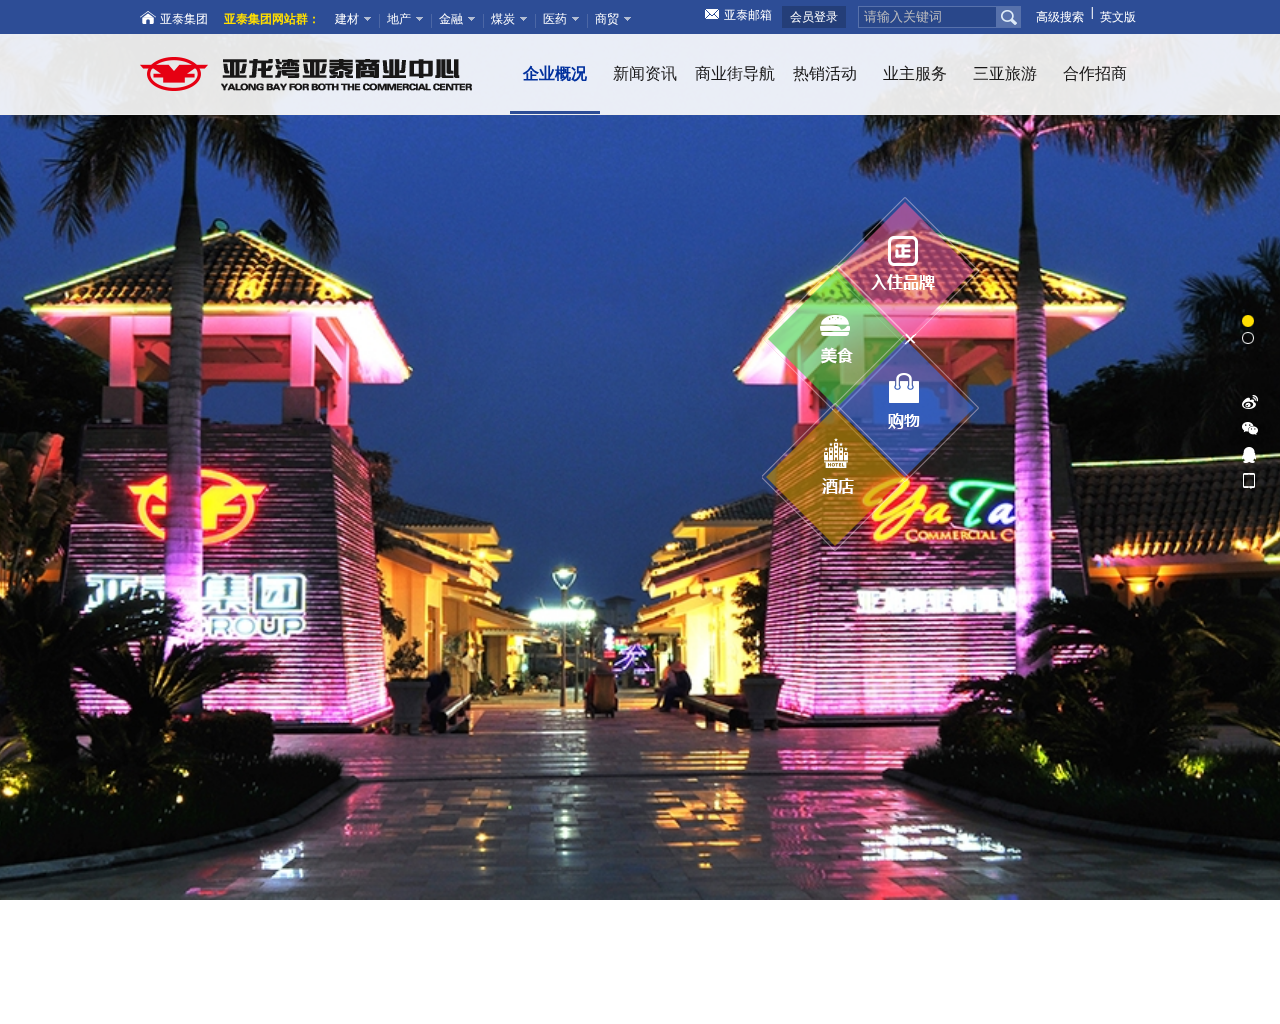
<file: index.html>
<!DOCTYPE html>
<html xmlns="http://www.w3.org/1999/xhtml">
<head>
<meta charset="utf-8">
<title>亚泰商业中心-首页</title>
<!--[if lte IE 7]>
<script type="text/javascript">
window.location.href = 'killie/kill-ie.htm';
</script>
<![endif]-->


<link rel="stylesheet" href="css/JasonJ_style.css" />
<script src="js/jquery-1.8.3.min.js"></script>
<script src="js/jquery-ui.min.js"></script>
<link rel="stylesheet" href="css/jquery.fullPage.css" />
<script src="js/jquery.fullPage.min.js"></script>

<link rel="stylesheet" id="fusion-style-css" href="css/css/style.css" type="text/css" media="all" />
</head>

<body style="overflow:auto;">
<div class="menu">
    	<ul>
        	<li class="l-1">
            	<a href=""></a>
                <span class="h-1">
                <p class="r-1">入住品牌</p>
                <p>天南海北的美食，时刻挑<br />逗着您的味蕾</p>
                </span>
            </li>
            <li class="l-2">
            	<a href=""></a>
                <span class="h-2">
                <p class="r-2">美食</p>
                <p>天南海北的美食，时刻挑<br />逗着您的味蕾</p>
                </span>
            </li>
            <li class="l-3">
            	<a href=""></a>
                <span class="h-3">
                <p class="r-3">入住品牌</p>
                <p>天南海北的美食，时刻挑<br />逗着您的味蕾</p>
                </span>
            </li>
            <li class="l-4">
            	<a href=""></a>
                <span class="h-4">
                 <p class="r-4">入住品牌</p>
                <p>天南海北的美食，时刻挑<br />逗着您的味蕾</p>
                </span>
            </li>
        </ul>
    </div>
<div class="header">
	<div class="am-header-inner">
        <div class="zyn_top"><div class="zyn_jttop">
            <div class="smy_top">
                <div class="zyn_ytjt"><a href="#">亚泰集团</a></div>
                <div class="zyn_topwbj"><a href="#">亚泰集团网站群：</a></div>
                <ul class="zyn_zhanq">
                    <li><a>建材</a></li>
                    <li><a>地产</a></li>
                    <li><a>金融</a></li>
                    <li><a>煤炭</a></li>
                    <li><a>医药</a></li>
                    <li style="background: none;"><a>商贸</a></li>
                </ul>
                <ul class="zyn_serch">
                    <li style="margin:3px 10px 0 0;"><a href="" style="color: #fff;"><img src="images/smy_message.gif" alt="smy_message"  style="margin-right: 5px;" />亚泰邮箱</a></li>
                    <li class="zyn_delu"><a href="#">会员登录</a></li>
                    <li><input name="" type="text" class="zyn_wenb" value="请输入关键词" /></li>
                    <li><input name="" type="button" class="zyn_anniu" /></li>
                    <li class="zyn_gjser"><a href="#">高级搜索</a></li>
                    <li>&nbsp;&nbsp;|&nbsp;&nbsp;</li>
                    <li class="zyn_gjser"><a href="#" style=" margin-left: 0;">英文版</a></li>
                </ul>
            </div>
            <!--~~~~~~~~~~~~~~~~~~建材下拉~~~~~~~~~~~~~~~~~~-->
            <ul class="zyn_cyxia" style="display:none">
                <li><a href="../../建材产业/建材投资公司/index.html" target="_blank"><strong>吉林亚泰建材投资公司</strong></a></li>
                <li><a href="../../建材产业/建材生产型/index.htm" target="_blank">吉林亚泰水泥有限公司</a></li>
               <!-- <li>亚泰地产吉林公司</li>
                <li>亚泰地产松原公司</li>
                <li>亚泰地产沈阳公司</li>
                <li>亚泰地产天津公司（武清、塘沽）</li>
                <li>亚泰地产蓬莱公司</li>
                <li>长春亚泰热力有限责任公司</li>
                <li>吉林亚泰物业管理有限公司</li>
                <li>吉林亚泰建筑工程有限公司</li>
                <li>吉林亚泰恒大装饰工程有限公司</li>
                <li>吉林亚泰环境工程有限公司</li>
                <li>亚泰地产蓬莱公司</li>-->
            </ul>
            <!--~~~~~~~~~~~~~~~~~~建材下拉~~~~~~~~~~~~~~~~~~-->
            <!--~~~~~~~~~~~~~~~~~~地产下拉~~~~~~~~~~~~~~~~~~-->
            <ul class="zyn_cyxia" style="display:none">
                <li><a href="../../地产产业/地产投资公司/index.html" target="_blank"><strong>吉林亚泰地产投资公司</strong></a></li>
                <li><a href="../../地产产业/地产长春分公司/index.html" target="_blank">亚泰地产长春公司</a></li>
                <!--<li>亚泰地产吉林公司</li>
                <li>亚泰地产松原公司</li>
                <li>亚泰地产沈阳公司</li>
                <li>亚泰地产天津公司（武清、塘沽）</li>
                <li>亚泰地产蓬莱公司</li>
                <li>长春亚泰热力有限责任公司</li>
                <li>吉林亚泰物业管理有限公司</li>
                <li>吉林亚泰建筑工程有限公司</li>
                <li>吉林亚泰恒大装饰工程有限公司</li>
                <li>吉林亚泰环境工程有限公司</li>
                <li>亚泰地产蓬莱公司</li>-->
            </ul>
            <!--~~~~~~~~~~~~~~~~~~地产下拉~~~~~~~~~~~~~~~~~~-->
            <!--~~~~~~~~~~~~~~~~~~金融下拉~~~~~~~~~~~~~~~~~~-->
            <ul class="zyn_cyxia" style="display:none">
                <li><a href="http://www.nesc.cn/" target="_blank"><strong>东北证券</strong></a></li>
                <li><a href="http://www.jlbank.com.cn/default.aspx" target="_blank">吉林银行</a></li>
               <!-- <li>亚泰地产吉林公司</li>
                <li>亚泰地产松原公司</li>
                <li>亚泰地产沈阳公司</li>
                <li>亚泰地产天津公司（武清、塘沽）</li>
                <li>亚泰地产蓬莱公司</li>
                <li>长春亚泰热力有限责任公司</li>
                <li>吉林亚泰物业管理有限公司</li>
                <li>吉林亚泰建筑工程有限公司</li>
                <li>吉林亚泰恒大装饰工程有限公司</li>
                <li>吉林亚泰环境工程有限公司</li>
                <li>亚泰地产蓬莱公司</li>-->
            </ul>
            <!--//~~~~~~~~~~~~~~~~~~金融下拉~~~~~~~~~~~~~~~~~~//-->
            <!--~~~~~~~~~~~~~~~~~~煤炭下拉~~~~~~~~~~~~~~~~~~-->
            <ul class="zyn_cyxia" style="display:none">
                <li><a href="../../煤炭产业/煤炭投资公司/index.html" target="_blank"><strong>吉林亚泰煤炭投资公司</strong></a></li>
                <li><a href="../../煤炭产业/煤炭生产型企业/index.html" target="_blank">宝龙山金田矿业有限公司</a></li>
               <!-- <li>亚泰地产吉林公司</li>
                <li>亚泰地产松原公司</li>
                <li>亚泰地产沈阳公司</li>
                <li>亚泰地产天津公司（武清、塘沽）</li>
                <li>亚泰地产蓬莱公司</li>
                <li>长春亚泰热力有限责任公司</li>
                <li>吉林亚泰物业管理有限公司</li>
                <li>吉林亚泰建筑工程有限公司</li>
                <li>吉林亚泰恒大装饰工程有限公司</li>
                <li>吉林亚泰环境工程有限公司</li>
                <li>亚泰地产蓬莱公司</li>-->
            </ul>
            <!--//~~~~~~~~~~~~~~~~~~煤炭下拉~~~~~~~~~~~~~~~~~~//-->
            <!--~~~~~~~~~~~~~~~~~~医药下拉~~~~~~~~~~~~~~~~~~-->
            <ul class="zyn_cyxia" style="display:none">
                <li><a href="../../医药产业/医药投资公司/index.htm"  target="_blank"><strong>吉林亚泰医药投资公司</strong></a></li>
                <li><a href="../../医药产业/医药销售公司/index.htm"  target="_blank">吉林大药房</a></li>
                <!--<li>亚泰地产吉林公司</li>
                <li>亚泰地产松原公司</li>
                <li>亚泰地产沈阳公司</li>
                <li>亚泰地产天津公司（武清、塘沽）</li>
                <li>亚泰地产蓬莱公司</li>
                <li>长春亚泰热力有限责任公司</li>
                <li>吉林亚泰物业管理有限公司</li>
                <li>吉林亚泰建筑工程有限公司</li>
                <li>吉林亚泰恒大装饰工程有限公司</li>
                <li>吉林亚泰环境工程有限公司</li>
                <li>亚泰地产蓬莱公司</li>-->
            </ul>
            <!--//~~~~~~~~~~~~~~~~~~医药下拉~~~~~~~~~~~~~~~~~~//-->
            <!--~~~~~~~~~~~~~~~~~~商贸下拉~~~~~~~~~~~~~~~~~~-->
            <ul class="zyn_cyxia" style="display:none">
                <li><a href="../../商贸产业/商贸投资公司/index.html" target="_blank"><strong>吉林亚泰商贸投资公司</strong></a></li>
                <li><a href="../../商贸产业/商贸酒店/index.html" target="_blank">长春龙达宾馆有限公司</a></li>
               <!-- <li>亚泰地产吉林公司</li>
                <li>亚泰地产松原公司</li>
                <li>亚泰地产沈阳公司</li>
                <li>亚泰地产天津公司（武清、塘沽）</li>
                <li>亚泰地产蓬莱公司</li>
                <li>长春亚泰热力有限责任公司</li>
                <li>吉林亚泰物业管理有限公司</li>
                <li>吉林亚泰建筑工程有限公司</li>
                <li>吉林亚泰恒大装饰工程有限公司</li>
                <li>吉林亚泰环境工程有限公司</li>
                <li>亚泰地产蓬莱公司</li>-->
            </ul>
            <!--~~~~~~~~~~~~~~~~~~商贸下拉~~~~~~~~~~~~~~~~~~-->
        </div></div>
        <div class="mainNav">
          <div class="laymid">
            <div class="ya-logo"><a href="#"></a></div>
            <div id="J_mainMenu" class="mainMenu">
              <ul>
                <li class="channel on"> <a class="channel-a" href="#">企业概况</a></li>
                <li class="channel"> <a class="channel-a" href="#">新闻资讯</a></li>
                <li class="channel"> <a class="channel-a" href="#">商业街导航</a></li>
                <li class="channel"> <a class="channel-a" href="#">热销活动</a></li>
                <li class="channel"> <a class="channel-a" href="#">业主服务</a></li>
                <li class="channel"> <a class="channel-a" href="#">三亚旅游</a></li>
                <li class="channel"> <a class="channel-a" href="#">合作招商</a></li>
              </ul>
            </div>
          </div>
        </div>
    </div>
    <div id="J_bannar_box" class="am-bannarAd-box"></div>
</div>

<div class="others-navs">
	<ul>
    	<li><a href="#" class="wb">微博</a></li>
        <li><a href="#" class="wx">微信</a></li>
        <li><a href="#" class="qq">QQ</a></li>
        <li><a href="#" class="sj">手机</a></li>
    </ul>
</div>

<div id="superContainer" class="easing" style="-webkit-transform: translate3d(0px, 0px, 0px); transform: translate3d(0px, 0px, 0px);">

<div class="section am-page" id="section0">
	
    
    
    	<div id="et-slider-wrapper" class=" et_slider_auto et_slider_speed_7000">
			<div id="et-slides">
				<div class="et-slide" style="background-image: url(images/banner01.jpg);">
				<div class="container clearfix"></div></div>
				<div class="et-slide" style="background-image: url(images/banner02.jpg);">
				<div class="container clearfix"></div></div>
			</div>
        </div>
   
    




        
        
	</div>
    
</div>
<div class="zyn_bottom">
            <div class="zyn_totow">
                <div class="zyn_blogo"><a href="#"><img src="images/zyn_bottu_03.png" width="94" height="72" /></a></div>
                <div class="zyn_zonji"><img src="images/zyn_bottu_06.png" width="19" height="16" />总机：0431-84958888&nbsp;&nbsp;&nbsp;&nbsp;&nbsp;<img src="images/zyn_bottu_09.png"/>总经理信箱：shangmao@yatai.com<br />
            Copyright © 2011 YATAI GROUP All Rights reservedved. <br /> 
            吉林亚泰(集团)股份有限公司 版权所有&nbsp;&nbsp;&nbsp;&nbsp;&nbsp;&nbsp;吉ICP备11002573号
                </div>
                <ul class="zyn_falu">
                <li><a href="#"><em></em>法律声明</a></li>
                <li class="zyn_wom"><a href="#"><em></em>加入我们</a></li>
                <li class="zyn_map"><a href="#"><em></em>网站地图</a></li>
                <li class="zyn_jiao"><a href="#"><em></em>在线交流</a></li>
                </ul>
                <div class="zyn_clear"></div>
            </div>
        </div>

</div>
<script type="text/javascript" src="js/js/superfish.js"></script>
<script type="text/javascript" src="js/js/jquery.fitvids.js"></script>
<script type="text/javascript" src="js/js/custom.js"></script>
<script type="text/javascript" src="js/js/modernizr.js"></script>
<script type="text/javascript">
	
	//导航切换
	(function () {
		$.fn.tabshow = function (obj) {
        $(this).each(function (i) {
			$(this).mouseover(function () {
			$(this).addClass('on').siblings('li').removeClass('on');
		});
		});
    };
	
	})(jQuery);
	
	$(document).ready(function(){
	  $('.mainMenu:eq(0) li').tabshow();
	});

	
	
	//版权
	$(".popcpy").mouseenter(function () {
		if ($(".zyn_bottom").css("display") == "none") {
			$(".ftbar").animate({ bottom: 124 }, "slow");
			$(".zyn_bottom").slideDown("slow");
		}
	});
	
	$(".popcpy").mouseleave(function () {
		$(".ftbar").animate({ bottom: 0 }, "slow");
		$(".zyn_bottom").slideUp("slow");
	});
	
	//下拉菜单
    $(function(){
        $(".zyn_zhanq li").click(function(){
            $(".zyn_zhanq li a").removeClass("smy_zd");
            $(this).children("a").addClass("smy_zd");
            $(".smy_top").mouseover(function(){
                $(".zyn_cyxia").hide();
                $(".zyn_zhanq li a").removeClass("smy_zd");
                var ev = e || window.event;
                if(ev.stopPropagation){
                    ev.stopPropagation();
                }
                else if(window.event){
                    window.event.cancelBubble = true;//兼容IE
                }
            })
            document.mouseover = function(){
                $(".zyn_cyxia").hide();
            }
            $(".zyn_cyxia").mouseover(function(e){
                var ev = e || window.event;
                if(ev.stopPropagation){
                    ev.stopPropagation();
                }
                else if(window.event){
                    window.event.cancelBubble = true;//兼容IE
                }
            })
            $(this).siblings().mouseover(function(){
                $(".zyn_cyxia").eq(idx).hide();
                $(".zyn_zhanq li a").removeClass("smy_zd");
            })
            var idx = $(".zyn_zhanq li").index(this);
            $(".zyn_cyxia").eq(idx).show().siblings(".zyn_cyxia").hide();
            var b = 96+52*idx;
            $(".zyn_cyxia").eq(idx).css("left",b);
            $(".zyn_cyxia").mouseleave(function(){
                $(this).hide();
                $(".zyn_zhanq li a").removeClass("smy_zd");
            })
        })
        /* daoh */
        $(".zyn_daoh li").mouseover(function(){
            $(this).children("a").addClass("smy_daoh");
            $(this).siblings().children("a").removeClass("smy_daoh");
            var idx = $(".zyn_daoh li").index(this);
            $(".zyn_erxl").eq(idx).slideDown().siblings(".zyn_erxl").hide();
            var ev = e || window.event;
            if(ev.stopPropagation){
                ev.stopPropagation();
            }
            else if(window.event){
                window.event.cancelBubble = true;//兼容IE
            }
        })
        document.onclick = function(){
            $(".zyn_erxl").hide();
            $(".zyn_daoh li a").removeClass("smy_daoh");
        }
        $(".zyn_erxl").click(function(e){
            var ev = e || window.event;
            $(".zyn_daoh li a").addClass("smy_daoh");
            if(ev.stopPropagation){
                ev.stopPropagation();
            }
            else if(window.event){
                window.event.cancelBubble = true;//兼容IE
            }
        })
    })
</script>

</body>
</html>
</file>
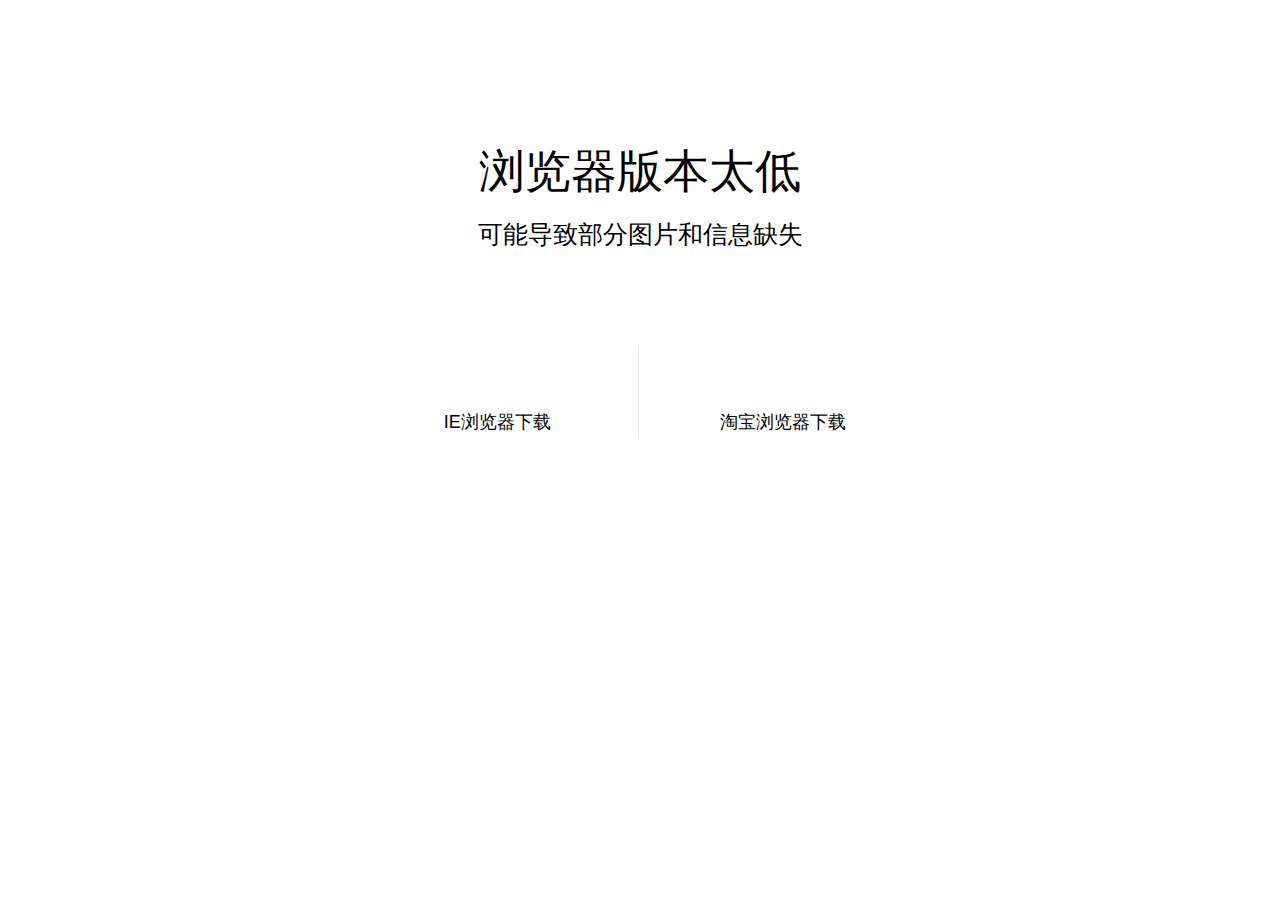
<file: killie/kill-ie.htm>
<!DOCTYPE html>
<html>
<head>
<meta charset="utf-8">
<meta http-equiv="X-UA-Compatible" content="IE=edge,chrome=1">
<style>
/* reset样式 */

html {
	color: #000;
	background: #fff;
	-webkit-text-size-adjust: 100%;
	-ms-text-size-adjust: 100%
}
body {
	margin: 0;
	padding: 0;
	font: 12px/1.5 tahoma, arial, "Hiragino Sans GB", "Microsoft Yahei", "\5b8b\4f53";
	min-width: 1000px;
}
* {
	margin: 0;
	padding: 0
}
ul {
	list-style: none
}
h1, h2, h3, h4, h5, h6 {
	font-size: 100%;
	font-weight: 500
}
a, a:link, a:hover, a:active {
	color: #000;
}
a:hover {
	text-decoration: none;
	border-bottom: 1px solid #000;
}
ins, a {
	text-decoration: none
}
.clearfix:after {
	visibility: hidden;
	display: block;
	font-size: 0;
	content: " ";
	clear: both;
	height: 0
}
.clearfix {
	zoom: 1
}
/* 结束reset样式 */

.special-main {
	width: 100%;
	height: 630px;
	text-align: center;
 filter: progid:DXImageTransform.Microsoft.AlphaImageLoader(src='https://t.alipayobjects.com/images/T1jOdeXXtjXXXXXXXX.jpg', sizingMethod='scale');
	-ms-filter: "progid:DXImageTransform.Microsoft.AlphaImageLoader(src='https://t.alipayobjects.com/images/T1jOdeXXtjXXXXXXXX.jpg', sizingMethod='scale')";
	min-width: 990px;
}
.special-content {
	padding-top: 137px;
}
.special-main h1 {
	font-size: 46px;
	margin-bottom: 10px;
}
.special-main p {
	font-size: 25px;
}
ul.special-list li {
	display: inline-block;
	zoom: 1;
*display:inline;
	width: 281px;
	font-size: 18px;
	line-height: 32px;
	margin-top: 92px;
}
ul.special-list li.first {
	border-right: 1px solid #ebe3dd;
}
a.download-link {
	display: inline-block;
	zoom: 1;
*display:inline;
	padding-top: 60px;
	position: relative;
}
a.download-link:hover {
	border-bottom: none;
}
.ie {
	position: absolute;
	background: url(https://t.alipayobjects.com/images/T16QReXmNkXXXXXXXX.png) center top no-repeat;
}
.tb {
	position: absolute;
	background: url(https://t.alipayobjects.com/images/T1nkVeXeFiXXXXXXXX.png) center top no-repeat;
}
</style>
</head>
<body class="false">

<div class="special-main">
  <div class="special-content">
    <h1>浏览器版本太低</h1>
    <p>可能导致部分图片和信息缺失</p>
    <ul class="special-list">
      <li class="first"> <a class="download-link ie" style="background-image:url(https://t.alipayobjects.com/images/T16QReXmNkXXXXXXXX.png)" href="http://www.microsoft.com/china/windows/IE/upgrade/index.aspx" title="IE浏览器下载">IE浏览器下载</a> </li>
      <li> <a class="download-link tb" style="background-image:url(https://t.alipayobjects.com/images/T1nkVeXeFiXXXXXXXX.png)" href="http://browser.taobao.com/" title="淘宝浏览器下载">淘宝浏览器下载</a> </li>
    </ul>
  </div>
</div>

</body>
</html>
</file>
<file: css/JasonJ_style.css>
html, body { font-family:"微软雅黑", "宋体";font-size:14px;}
html, body, div, span, object, iframe, h1, h2, h3, h4, h5, h6, p, a, img, dl, dt, dd, ol, ul, li, form, table { margin:0; padding:0; border:0; list-style:none;}
a { text-decoration:none;}
a:hover {text-decoration:underline; color:#c4863c}
input { margin:0; padding:0; }
.clr{ clear:both;}

#fullPage-nav span,.fullPage-slidesNav span{border-color:#fff;}
#fullPage-nav li .active span,.fullPage-slidesNav .active span{background:#ffdf03;border-color:#ffdf03}

#section0 .am-bg{background-image:url(../images/banner01.jpg);}
#section1 .am-bg{ background-image:url(../images/banner02.jpg);}
#section2 .am-bg{ background-image:url(../images/banner03.jpg);}

#section0 .am-bg {-webkit-transition: 16s 0s all ease;-o-transition: 16s 0s all ease;-moz-transition: 16s 0s all ease; transition: 16s 0s all ease; -webkit-transform:scale(1,1);-o-transform:scale(1,1);-moz-transform:scale(1,1);transform:scale(1,1);}
#section0 .am-bg { -webkit-transform:scale(1.1,1.1); -o-transform:scale(1.1,1.1); -moz-transform:scale(1.1,1.1);transform:scale(1.1,1.1); }

html, body, .am-page, .am-body, .am-bg {height: 100%;width: 100%;}
html, body, .am-page {overflow: hidden;}
.am-page, .am-bg {background-size: cover;background-repeat: no-repeat;background-position: center center;}
.am-page {overflow: hidden;position: relative;z-index: 1;}
.am-bg {position: absolute;z-index: 9;top: 0;}

.header{ position:fixed;width:100%;top:0;left:0; z-index:9;}
.header .am-header-inner { position: relative; z-index: 2;}
.header .laymid {width:1000px; margin:0 auto; position:relative;}
.topNav {font-size:12px; height:28px; line-height:28px; }

.mainNav {background-color:#ffffff;border-bottom: 1px #eeeeee solid;background-color:rgba(255,255,255,.9); }

.mainMenu{ position:absolute; top:0; left:370px; z-index:9; font-family:'微软雅黑';}
.mainMenu ul li{ width:90px; height:80px; float:left; display:block; overflow:hidden;}
.mainMenu ul li a{ width:90px; height:80px; display:block; text-align:center; line-height:80px; overflow:hidden; font-size:16px; color:#181717;}
.mainMenu ul li a:hover,.mainMenu ul li.on a{ background:url(../images/jasonj_navbg.png) bottom center no-repeat; text-decoration:none; font-weight:bold; color:#01309d;}
.ya-logo{display:block;width:333px;height:36px;background:url(../images/shangyezhongxin.png) no-repeat; position:absolute; top:22px; left:0; z-index:9;}.ya-logo a{ display:block;width:333px;height:36px;}
.mainNav,.mainMenu,.channel .downlist .close {height:80px;}
.am-bannarAd-box {position:relative;z-index:1;display:none;}
.ftbar { height:70px; overflow:hidden; z-index:101; position:absolute;left:0;bottom:0; width:100%; background:rgba(0,0,0,.5); }
.ftbartop{ bottom:124px;}
.fuck-ie{ display:none;}
.ft-content { width:1000px; margin:0 auto; height: 100%;}

.products {padding-top:20px;}
.product {float:left;}
.product .icon{ color:#fff; font-size: 32px; float:left; font-style: normal; display:block;width: 35px;line-height: 32px; text-align: center;-webkit-font-smoothing: antialiased; background-image:url(../images/jasonj_icon.png); background-repeat:no-repeat;}
.product .tips { height:32px; line-height:32px; padding-left:12px; margin-left:42px; position:relative;}
.product .tips:before { content:"";display:block; background-color:#b5b5b5; position:absolute; height:90%;width:1px;top:1px; left:-1px; }
.product .tips p a{ font-size:18px; color:#FFF;}
.ml305{ margin-left:305px;}
.icon-cxhd{ background-position:0 0; height:30px;}
.icon-xpbb{ background-position:-55px 2px; height:30px;}
.icon-qyxw{ background-position:-110px 2px; height:30px;}
.icon-mdgl{ background-position:0 -50px; height:30px;}
.icon-hyzx{ background-position:-55px -46px; height:30px;}
.icon-ssxx{ background-position:-110px -50px; height:30px;}
.icon-shfw{ background-position:0 -104px; height:30px;}
.icon-lxcx{ background-position:-55px -107px; height:30px;}
.icon-gywm{ background-position:-110px -105px; height:30px;}

.others-navs{ position: fixed; z-index: 100; margin-top:35px; top:40%; right:22px; opacity: 1;}
.others-navs ul li{ width:16px; height:16px; display:block; margin-bottom:10px;}
.others-navs ul li a{ width:16px; height:16px; display:block; background-image:url(../images/jasonj_icon.png); text-indent:-999em;}
.wb{ background-position:0 -151px;}
.wx{ background-position:0 -177px;}
.qq{ background-position:0 -204px;}
.sj{ background-position:1px -231px;}

.main-content img{ z-index:9999; position:absolute; display:none;}
#section01{ top:40%; left:15%;}
#section02{ top:40%; left:65%;}
#section03{ top:35%; left:15%;}

.tabbox .bm{ width:1000px; margin:0 auto; overflow:hidden; padding:10px 0;}
.tabbox .titm{ width:1000px; margin:0 auto; overflow:hidden;}
.bmbox{ display:none;}
.tab_xwzx .tit{ background-size:cover; background-repeat:no-repeat; background-position:center center; background-image:url(../images/banner_xwzx.jpg); height:152px; overflow:hidden; text-align:center;}
.tab_xwzx .tit span{ width:235px; height:152px; line-height:152px; display:inline-block; text-align:center; font-size:20px; font-family:microsoft yahei; color:#FFF; cursor:pointer;}
.tab_xwzx .tit span.on{ background:url(../images/ssj.png) bottom center no-repeat;}
.tab_xwzx .tit i{ width:45px; height:45px; display:inline-block; vertical-align:middle; margin-right:20px;}
.tab_xwzx .tit i.jtxw{ background:url(../images/icon-jtxw.png) center no-repeat;}
.tab_xwzx .tit i.cyxw{ background:url(../images/icon-cyxw.png) center no-repeat;}
.tab_xwzx .bm ul li{ height:}


/*~~~~~~~~~~张永娜集团首页_top~~~~~~~~~~~~~*/
.zyn_clear{clear:both; height:0px;overflow:hidden;line-height:0px;font-size:0px;}
.zyn_top{ width:100%; height:34px; background:#2d4d96;overflow:visible;}

.zyn_jttop{ width:1000px; height:34px; margin:0px auto; position:relative; overflow:visible; }
.zyn_zhanq{ width:315px; float:left; font-size:12px; line-height:30px; margin-top:4px; color:#fff;}
.zyn_zhanq li{ float:left; background:url(../images/zyn_topt_07.png) no-repeat right 10px;}
.zyn_topwbj{ background:none; float: left; width:104px; height: 34px;line-height: 30px;font-size:12px;margin-top:4px; color:#d829f6; font-weight:bold;}
.zyn_topwbj a{color: #ffde00; font-weight: bold;}
.zyn_zhanq li a{ display:block; width:52px; height:40px; background:url(../images/jasonj_topt_01.png) no-repeat 36px 13px; color:#fff; text-indent:7px; border-bottom:none; position: relative;z-index: 9999999999; cursor:pointer;}
.zyn_zhanq li a:hover{text-decoration:none; color:#fff}
.smy_zd{width:50px!important; height:29px!important; border:1px solid #517bb9!important; border-bottom: none!important;; background:url(../images/jasonj_topt_01.png) no-repeat 36px 13px #fff!important; color:#517bb9!important;}
.zyn_serch{ width:435px;height:22px; margin-top:6px;float:right; color:#fff; font-size:12px;}
.zyn_serch li{ float:left;}
.zyn_delu a{ display:block; width:64px; height:22px; line-height:22px; text-align:center; color:#fff; background:#243e78; margin-right:12px;}
.zyn_wenb{ width:137px; height:20px; line-height:20px; color:#bbbbbd; border:1px solid #5771ab; background:#29478a; text-indent:5px;}
.zyn_anniu{ width:24px; height:22px; background:url(../images/zyn_topt_04.png) no-repeat center center #5771ab; border:none; cursor:pointer;}
.zyn_gjser a{ color:#fff; margin-left:15px; line-height:22px}
.zyn_gjser a:hover{ color:#e1caaf;}

.zyn_ytjt{ float:left; width:84px; height:34px; line-height:36px;background:url(../images/zyn_house.png) no-repeat left center; text-indent:20px;}
.zyn_ytjt a{font-size:12px; color:#fff; }
.zyn_ytjt a:hover{ color:#e1caaf;}
/*topbar结束*/
.zyn_cyxia{ padding:15px 0px 19px 13px; border:1px solid #517bb9; background:#fff; position:absolute; top:33px; left:100px; width:436px;z-index: 90000;}
.zyn_cyxia li{ float:left; margin-right:18px; border-bottom:1px solid #dfdfdf; background:url(../images/zyn_xial_23.png) no-repeat left center; line-height:26px; color:#999999; text-indent:15px;font-size:12px; width:200px;}
.zyn_cyxia li a{ font-size:12px; color:#3072bb}

/*~~~~~~~~~~张永娜集团首页bottom~~~~~~~~~~~~~*/

.zyn_bottom{ height:120px; background:url(../images/zyn_bottom.png) no-repeat center top; border-top:4px solid #2d4d96;z-index:201; width:100%;}
.zyn_totow{ width:1000px; height:83px; margin:22px auto 0px;}
.zyn_blogo{ width:115px; height:72px; float:left; border-right:1px solid #d0d0d0}
.zyn_zonji{ width:470px; height:83ppx; float:left;border-right:1px solid #d0d0d0; padding:0px 0px 0px 17px; font-size:12px; color:#666; line-height:22px;}
.zyn_zonji img{ vertical-align:central; margin-right:5px;}
.zyn_falu{ width:396px; float:right;}
.zyn_falu li{ float:left; width:98px; height:83px; text-align:center;border-right:1px solid #d0d0d0;}
.zyn_falu li em{ display:block; width:46px; height:46px; margin:0px 27px 10px; background:url(../images/zyn_bottu_14.png) no-repeat left top; }
.zyn_falu li em:hover{background:url(../images/zyn_bottu_14.png) no-repeat left -56px;}
.zyn_falu li a{ color:#5a5a5a; font-size:12px;}
.zyn_falu li a:hover{ color:#0d5cb2}
.zyn_falu .zyn_wom em{background:url(../images/zyn_bottu_16.png) no-repeat left top;}
.zyn_falu .zyn_wom em:hover{background:url(../images/zyn_bottu_16.png) no-repeat left -56px;}
.zyn_falu .zyn_map em{background:url(../images/zyn_bottu_18.png) no-repeat left top;}
.zyn_falu .zyn_map em:hover{background:url(../images/zyn_bottu_18.png) no-repeat left -56px;}
.zyn_falu .zyn_jiao em{background:url(../images/zyn_bottu_20.png) no-repeat left top;}
.zyn_falu .zyn_jiao em:hover{background:url(../images/zyn_bottu_20.png) no-repeat left -56px;}

.bmbox ul li{ float:left; margin-top:20px; border-bottom:1px dashed #CCC; padding-bottom:15px; }
.bmbox ul li a{ float:left; color:#535353; font-weight:normal;}
.bmbox ul li .rbm{ width:725px; float:left; margin-left:20px;}
.bmbox ul li .rbm h3{ display:block; float:left; width:725px; font-size:22px; }
.bmbox ul li .rbm p{ float:left; display:block; width:725px; font-size:14px; line-height:25px;}






/*------------------------maling----------------------------*/

.mainNav1 { background:url(../images/m-mdgl-b.jpg) no-repeat center; width:100%; height:282px;}
.m_main{ width:100%; margin:0 auto; background-color:#fff; position:relative; }
.m_syzx_left{width:240px; height:420px;  position:absolute; top:-50px;  left:25%; margin-left:-120px;  z-index:999;}
.m_syzx_left1{width:133px; height:159px; background:url(../images/syzx1.png) no-repeat;}
.m_syzx_left1 h3{ padding-top:40px; line-height:20px; font-size:22px; font-family:'微软雅黑'; width:100%; text-align:center; color:#FFF;}
.m_syzx_left1 p{ line-height:28px; text-align:center; width:100%; color:#FFF;}
.m_syzx_left2{ padding:10px 0 0 60px;}

.m_syzx_lefta{height:44px; background:url(../images/syzx2.png) no-repeat left;}
.m_syzx_leftb{height:44px; background:url(../images/syzx3.png) no-repeat left; padding-left:8px; line-height:14px;}
.m_syzx_leftb:hover,.m_syzx_leftb:focus{ background:url(../images/syzx33.png) no-repeat left; color:#2d4d96; line-height:14px; cursor:pointer;}
.m_syzx_leftc{ height:10px; background:url(../images/syzx4.png) no-repeat left; }

.m_syzx_right{ width:760px; padding-left:240px; height:auto; margin:0 auto; }
.m_syzx_right1{width:760px; height:36px; line-height:36px; padding-top:15px; border-bottom:1px solid #d8d8d8; color:#999999;}
.m_syzx_right1 a{ color:#999999;}
.m_syzx_right2{width:720px; line-height:26px; padding:20px; border-bottom:1px solid #d8d8d8;text-indent:2em;text-align:justify;}
.m_syzx_right3,.m_syzx_right4{width:730px; height:205px;  padding:20px 15px; border-bottom:1px solid #d8d8d8; position:relative}
.m_syzx_right3 dt,.m_syzx_right4 dt{width:188px; height:205px;}

.m_syzx_right3 dt p,.m_syzx_right3 dt i,.m_syzx_right4 dt p,.m_syzx_right4 dt i{width:188px; height:205px; position:absolute;}
.m_syzx_right3 dt p{ left:20px; top:15px; z-index:1;}
.m_syzx_right3 dt i{ left:20px; top:15px; z-index:2;}
.m_syzx_right4 dt p{ right:0px; top:15px; z-index:1;}
.m_syzx_right4 dt i{  right:0px; top:15px; z-index:2;}
.m_syzx_right3 dd,.m_syzx_right4 dd{width:522px; height:205px; position:absolute;top:15px; padding-left:20px; }
.m_syzx_right3 dd{right:0px;}
.m_syzx_right4 dd{left:0px;}
.m_syzx_right4 dd h3,.m_syzx_right3 dd h3{ line-height:60px; font-size:18px;}
.m_syzx_right4 dd h3{ text-align:right;}
.m_syzx_right3 dd p,.m_syzx_right4 dd p{line-height:26px; text-indent:2em;}
.m_syzx_right3 dd p{ text-align:justify;}
.m_syzx_right4 dd p{text-align:right;}

.m_hzzs_right2{width:720px; height:244px; padding:20px 0;}
.m_hzzs_right2 li.m_hzzs_righta{width:349px; height:242px; border:1px solid #c0c0c0; float:left; margin-right:28px;}
.m_hzzs_right2 li.m_hzzs_rightb{width:340px; height:242px; float:left;}
.m_hzzs_right2 h3{ height:50px; font-size:18px;}
.m_hzzs_right2 p{ line-height:26px;}
.m_hzzs_right2 h4{ margin-top:18px;width:160px; height:123px;}
.m_hzzs_right3{width:720px; height:50px;  border-bottom:1px solid #d8d8d8; }
.m_hzzs_right31{width:100px; line-height:50px; font-size:18px; float:left; }
.m_hzzs_right32{width:100px; line-height:50px; font-size:12px; float:right; padding-left:520px;}
.m_hzzs_right32 input#pageBean1{width:21px; height:20px; background:url(../images/hzzs2.png) 0 -20px; border:none; margin-left:10px;}
.m_hzzs_right32 input#pageBean2{width:21px; height:20px; background:url(../images/hzzs2.png) 0 -40px; border:none; margin-left:10px;}
.m_hzzs_right4{ width:720px; margin:16px 0 20px 0;}
.m_hzzs_right4 li{width:172px; height:160px; float:left; margin:0 10px 20px 0;}
.m_hzzs_right4 li img{ display:block; width:170px; height:130px;}
.m_hzzs_right4 li p{ text-align:center; height:36px; line-height:36px; background-color:#f1f1f1;}
.m_hzzs_right4 li p a{ color:#666666;}


.m_rxhdlist_main{ width:100%; margin:0 auto; background-color:#f6f6f6; position:relative; }
.m_rxhd_right2{width:760px; height:290px; background-color:#FFF; margin-top:20px;}
.m_rxhd_right2 dt{ float:left; width:431px; height:290px; margin-right:20px;}
.m_rxhd_right2 dd{ float:left;width:309px; height:290px;}
.m_rxhd_right2 dd h3{font-size:22px; line-height:50px; color:#2d4d96; font-weight:normal; }
.m_rxhd_right2 dd h3 a{ color:#2d4d96; }
.m_rxhd_right2 dd p{ line-height:24px; text-indent:2em; text-align:justify; padding-right:10px;}
.m_rxhd_right2 dd ul{ height:82px;;}
.m_rxhd_right2 dd ul li{ float:left; width:82px; height:82px; margin-right:20px; position:relative;}
.m_rxhd_right2 dd ul li #rxhd1{ display:block; position:absolute; top:0px; left:0px; z-index:2;}
.m_rxhd_right2 dd ul li #rxhd2{ display:block; position:absolute; top:0px; left:0px; z-index:1;}

.pageBean{width:100%; height:30px; text-align:center; line-height:30px; padding:29px 0;}
.pageBean a{ display:inline-block; color:#656565; height:30px; border:1px solid #cccccc; background-color:#FFF; padding:0 10px;}
.pageBean a:hover,.pageBean a:focus{ border:1px solid #466dfe; background-color:#034da2; color:#FFF;}

.m_xwlb_right2{width:760px; height:240px; margin-top:10px;}
.m_xwlb_right2 li{ width:760px; height:240px; background-color:#eeeeee;}
.m_xwlb_right2 li img{ display:block; float:left; margin-right:20px;}
.m_xwlb_right2 li h3{ font-size:18px; color:#3072bb; line-height:80px;}
.m_xwlb_right2 li p{ font-size:14px; color:#666; line-height:26px; margin-right:20px;text-indent:2em; text-align:justify;}

.m_xwlb_right3{width:100%; height:450px; margin-top:15px;}
.m_xwlb_right3 li{ width:740px; line-height:30px; border-bottom:1px solid #dfdfdf; background:url(../images/dian.jpg) no-repeat; padding-left:20px;}
.m_xwlb_right3 li span{ float:right;}
.m_xwlb_right3 li a{ color:#333333;}



.slider { width:760px; height:240px; position:relative; overflow:inherit; border-radius:10px; margin:0 auto; padding-top:20px;}
.slider ul li{ width:760px; height:240px; overflow:hidden;  background-color:#eeeeee;}
.slider .num{ overflow:hidden; height:25px; width:300px; position: absolute; z-index:999; bottom:0px; left:50%; margin-left:160px; zoom:1; text-align:center; }
.slider .num li{ width:10px; height:10px; line-height:12px; text-align: center; color:#FFFFFF; background: #c0c0c0; margin-right:20px; border-radius:5px 5px; cursor:pointer; display:inline-block; text-indent:-999em; _float:left;}
*+html .slider .num{ margin-left:-50px;}
*+html .slider .num li{ float:left;}
.sliderbox{ _position:absolute;}
.slider .num li.on { background:#00a2ff; }
.jzbox{ position:absolute; right:0; top:0; z-index:999; width:400px; height:239px; background:url(../images/picbg.png) repeat; color:#666666;}
.jzbox a{ color:#FFF;}
.jztit{ margin:20px 25px 0;}
.jzltit{ line-height:70px; font-size:18px; font-weight:normal; margin-left:20px;}
.jzltit a{color:#3072bb;}
.jzrtit1{ line-height:26px; font-size:14px; font-weight:normal; margin:10px 25px 0;text-indent:2em; text-align:justify;}
.jzbm{ position:absolute; bottom:0; right:0; width:260px; height:66px; line-height:66px; overflow:hidden; background:#3072bb; text-align:center;}
.jzbm a{ background:url(../images/icon-edit.png) no-repeat; padding-left:20px; font-size:14px;}


/*~~~~~~~~~~ly~~~~~~~~~~~~~*/
.menu{ position:fixed; top:15%; left:65%; z-index:999999;}
.menu ul li{ position:relative;  margin:45px 0; list-style:none; }
.menu ul li.l-1{  width:147px; height:143px; position:absolute; top:17px;}
.menu ul li.l-2{  width:138px; height:137px; position:absolute; top:85px; left:-70px;}
.menu ul li.l-3{  width:138px; height:138px; position:absolute; top:155px; }
.menu ul li.l-4{  width:147px; height:148px; position:absolute; top:223px; left:-70px;}
.menu ul li.l-1 a{ background:url(../images/2.png) no-repeat; width:147px; height:148px;}
.menu ul li.l-2 a{ background:url(../images/3.png) no-repeat; width:147px; height:148px;}
.menu ul li.l-3 a{ background:url(../images/6.png) no-repeat; width:147px; height:148px;}
.menu ul li.l-4 a{ background:url(../images/8.png) no-repeat; width:147px; height:148px;}
.menu ul li span.h-1{ background-color:#e45a9b; filter:alpha(opacity=90); -moz-opacity:0.9; -khtml-opacity: 0.9;opacity: 0.9;   position:absolute; top:3px; left:50%; height:140px; width:0; overflow:hidden; z-index:1;  -webkit-transition:all .5s; transition:all .5s;}
.menu ul li span.h-2{ background-color:#3fd246; filter:alpha(opacity=90); -moz-opacity:0.9; -khtml-opacity: 0.9;opacity: 0.9;   position:absolute; top:0; right:50%; height:137px; width:0; overflow:hidden; z-index:1;  -webkit-transition:all .5s; transition:all .5s;}
.menu ul li span.h-3{ background-color:#3c6fe6; filter:alpha(opacity=90); -moz-opacity:0.9; -khtml-opacity: 0.9;opacity: 0.9;   position:absolute; top:0; left:50%; height:138px; width:0; overflow:hidden; z-index:1;  -webkit-transition:all .5s; transition:all .5s;}
.menu ul li span.h-4{ background-color:#cd9401; filter:alpha(opacity=90); -moz-opacity:0.9; -khtml-opacity: 0.9;opacity: 0.9;   position:absolute; top:0; right:50%; height:148px; width:0; overflow:hidden; z-index:1;  -webkit-transition:all .5s; transition:all .5s;}
.menu ul li:hover span.h-1{ width:300px; }
.menu ul li:hover span.h-2{ width:300px; }
.menu ul li:hover span.h-3{ width:300px; }
.menu ul li:hover span.h-4{ width:300px; }
.menu ul li.l-1 a:hover{ background:url(../images/1.png) no-repeat; width:147px; height:148px;}
.menu ul li.l-2 a:hover{ background:url(../images/4.png) no-repeat; width:147px; height:148px;}
.menu ul li.l-3 a:hover{ background:url(../images/5.png) no-repeat; width:147px; height:148px;}
.menu ul li.l-4 a:hover{ background:url(../images/7.png) no-repeat; width:147px; height:148px;}
.menu ul li.l-1 p{ text-align:right; line-height:30px; color:#FFF; margin-right:15px; margin-top:15px; display:block;}	
.menu ul li.l-2 p{ text-align:left; line-height:30px; color:#FFF; margin-left:15px; margin-top:15px; display:block;}
.menu ul li.l-3 p{ text-align:right; line-height:30px; color:#FFF; margin-right:15px; margin-top:15px; display:block;}
.menu ul li.l-4 p{ text-align:left; line-height:30px; color:#FFF; margin-left:15px; margin-top:15px; display:block;}
.menu ul li.l-1 p.r-1{ font-size:20px; font-family:"微软雅黑"; font-weight:bold;} 
.menu ul li.l-2 p.r-2{ font-size:20px; font-family:"微软雅黑"; font-weight:bold;}  
.menu ul li.l-3 p.r-3{ font-size:20px; font-family:"微软雅黑"; font-weight:bold;} 
.menu ul li.l-4 p.r-4{ font-size:20px; font-family:"微软雅黑"; font-weight:bold;} 
.menu ul li a{ position:relative; z-index:9; display:block; }
.menu ul li:hover span{ width:300px; }




/*------------------------maling----------------------------*/

.mainNav1 { background:url(../images/m-mdgl-b.jpg) no-repeat center; width:100%; height:282px;}
.m_mainn{width:1000px; height:auto; margin:0 auto; background-color:#f6f6f6;}


/*------------------------hy热销活动细缆----------------------------*/
.m_main1{width:100%; height:auto; margin:0 auto; background-color:#f6f6f6;}
.title{font-family:"微软雅黑"; font-size:24px; text-align:center; padding-top:25px;}
.xian{border-bottom:1px solid #d8d8d8; width:1000px; height:22px;}
.div1{width:1000px; height:289px; background-color:#fff; margin-top:20px;}
.div1left{ width:431px; height:289px; float:left;}
.div1right{width:531px; height:251px; float:right; margin-right:16px; margin-top:19px; line-height:26px;}
.div1rights{width:530px; height:147px; }
.div1rightx{ width:530px; line-height:26px;}

.zpms{ width:1000px; height:auto; margin-top:18px;}
.zpms .tit{ font-size:22px; font-family:"微软雅黑"; height:32px;}
.zpms .bm{ width:1000px;}
.zpms .bm1{ width:313px; height:394px; background-color:#fff; float:left; margin:0px 30px 20px 0;}
.zpms .bm1 ul li{float:left; width:313px;}
.zpms .bmzt{width:313px; float:left;}
.zpms .bmzt .title1{font-size:16px; font-family:"微软雅黑"; font-weight:bold; line-height:43px;}
.zpms .bmzt p{ margin-left:17px; margin-right:8px;}


/*------------------------hy三亚旅游----------------------------*/
.m_mainsyly{width:1000px; margin:0 auto; padding-top:20px;}
.syly0{width:1000xp; height:322px; padding-bottom:18px;}
.syly{ width:322px; height:322px; float:left; position:relative;}
.syly1{ width:322px; height:322px; position:absolute; left:0; top:0px; z-index:2;}
.syly11{ width:322px; height:322px; position:absolute; left:0; top:0px; z-index:1;}
.syly2{ width:678px; float:right; height:322px; background:#fff; float:left;}
.syly22{width:628px; float:left; margin-left:20px; margin-right:20px;}
.sylv2title{font-size:18px; font-weight:bold; font-family:"微软雅黑"; line-height:50px;}
.sylv2zw{line-height:25px; font-size:14px; font-family:"微软雅黑";}
.syly2 a{ color:#2d4d96;}


/*------------------------hy热销活动----------------------------*/

.m_mainrxhd{width:1000px; margin:0 auto; padding-top:20px;}
.food{ width:1000px; height:432px; float:left;}
.shop{ width:1000px; height:432px; float:left; margin-top:20px;}
.hotel{ width:1000px; height:432px; float:left; margin-top:20px; margin-bottom:40px;}
.food .tit, .shop .tit, .hotel .tit{width:1000px; height:41px;}
.food .tit1, .shop .tit1, .hotel .tit1{background:url(../images/rxhdan.png) no-repeat left; width:112px; height:41px; float:left; font-size:22px; font-family:"微软雅黑"; color:#fff; line-height:41px; text-align:center;}
.food .more, .shop .more, .hotel .more{width:150px; height:41px; line-height:41px; float:right;}
.more a{ color:#2d4d96;}
.food .bm{margin-top:10px;}

.mdgl_list{width:600px; height:371px; margin:0 auto; display:block; float:left;}
.mdgl_list ul li{width:600px; height:361px;  overflow:hidden; position:relative ;margin-top:10px; }
.mdgl_list ul li .photo{width:599px;height:361px; }
.mdgl_list .rsp{width:600px;height:361px;overflow:hidden;position: absolute;background:#000;top:0px;left:0px;}
.mdgl_list .text{position:absolute;width:600px;height:361px;left:-600px;top:0px;overflow:hidden;}
.mdgl_list .text a{text-decoration:none;}
.mdgl_list .text h3{line-height:30px;text-align:center;color:#fff;
font-family:"微软雅黑";font-size:16px; padding-top:30px;}
.mdgl_list .text p{height:200px;line-height:24px;color:#fff;
font-family:"微软雅黑";font-size:14px; padding:0 20px;}

.mdg2_list{width:200px; height:371px; margin:0 auto; display:block; float:left;}
.mdg2_list ul li{width:200px; height:361px; margin-top:10px ;position:relative;overflow:hidden;}
.mdg2_list ul li .photo{width:199px;height:361px;overflow:hidden;}
.mdg2_list .rsp{width:200px;height:361px;overflow:hidden;position: absolute;background:#000;top:0px;left:0px;}
.mdg2_list .text{position:absolute;width:200px;height:361px;left:-200px;top:0px;overflow:hidden;}
.mdg2_list .text a{text-decoration:none;}
.mdg2_list .text h3{width:200px;line-height:30px;text-align:center;color:#fff;
font-family:"微软雅黑";font-size:16px; padding-top:30px;}
.mdg2_list .text p{width:190px;line-height:24px;color:#fff;
font-family:"微软雅黑";font-size:14px; padding:0 5px;}

.mdg3_list{width:399px; height:181px; margin:0 auto; display:block; float:left;}
.mdg3_list ul{ padding-bottom:30px; clear:both;}
.mdg3_list ul li{width:399px; height:181px; margin-top:10px ;position:relative;overflow:hidden;}
.mdg3_list ul li .photo{width:399px;height:181px;overflow:hidden;}
.mdg3_list .rsp{width:399px;height:181px;overflow:hidden;position: absolute;background:#000;top:0px;left:0px;}
.mdg3_list .text{position:absolute;width:399px;height:181px;left:-399px;top:0px;overflow:hidden;}
.mdg3_list .text a{text-decoration:none;}
.mdg3_list .text h3{width:399px;line-height:30px;text-align:center;color:#fff;
font-family:"微软雅黑";font-size:16px; padding-top:20px;}
.mdg3_list .text p{width:381px;line-height:24px;color:#fff;
font-family:"微软雅黑";font-size:14px; padding:0 9px;}

.mdg4_list{width:198px; height:181px; margin:0 auto; display:block; float:left;}
.mdg4_list ul{  padding-bottom:30px; clear:both;}
.mdg4_list ul li{width:198px; height:181px;  margin-top:10px ; overflow:hidden;position:relative;}
.mdg4_list ul li .photo{width:198px;height:181px;overflow:hidden;}
.mdg4_list .rsp{width:198px;height:181px;overflow:hidden;position: absolute;background:#000;top:0px;left:0px;}
.mdg4_list .text{position:absolute;width:200px;height:181px;left:-200px;top:0px;overflow:hidden;}
.mdg4_list .text a{text-decoration:none;}
.mdg4_list .text h3{width:198px;line-height:30px;text-align:center;color:#fff;
font-family:"微软雅黑";font-size:16px; padding-top:10px;}
.mdg4_list .text p{width:182px;line-height:24px;color:#fff;
font-family:"微软雅黑";font-size:14px; padding:0 9px;}
</file>
<file: css/css/style.css>
html, body, div, span, applet, object, iframe,
h1, h2, h3, h4, h5, h6, p, blockquote, pre,
a, abbr, acronym, address, big, cite, code,
del, dfn, em, font, img, ins, kbd, q, s, samp,
small, strike, strong, sub, sup, tt, var,
b, u, i, center,
dl, dt, dd, ol, ul, li,
fieldset, form, label, legend { margin: 0; padding: 0; border: 0; outline: 0; font-size: 100%; vertical-align: baseline; background: transparent; }

body { line-height: 1; }
ol, ul { list-style: none; }
blockquote, q {	quotes: none; }

blockquote:before, blockquote:after,q:before, q:after { content: ''; content: none; }

/* remember to define focus styles! */
:focus { outline: 0; }

/* remember to highlight inserts somehow! */
ins { text-decoration: none; }
del { text-decoration: line-through; }

/* tables still need 'cellspacing="0"' in the markup */
table { border-collapse: collapse; border-spacing: 0; }

article, aside, footer, header, hgroup, nav, section { display: block; }

/*------------------------------------------------*/
/*-----------------[BASIC STYLES]-----------------*/
/*------------------------------------------------*/

html { -webkit-font-smoothing: antialiased; }
body { font-family: 'Open Sans', Arial, sans-serif; font-weight: 300; font-size: 16px; color: #454545; background-color: #fff; }

a { text-decoration: none; color: #ffa300; }
a:hover { text-decoration: underline; }
.clear { clear: both; }
.ui-tabs-hide { display: none; }
br.clear { margin: 0px; padding: 0px; }

h1, h2, h3, h4, h5, h6 { padding-bottom: 5px; color: #454545; line-height: 1em; font-weight: normal; }
h1 a, h2 a, h3 a, h4 a, h5 a, h6 a { color: #111; }
h1 { font-size: 30px; }
h2 { font-size: 24px; }
h3 { font-size: 22px; }
h4 { font-size: 18px; }
h5 { font-size: 16px; }
h6 { font-size: 14px; }
p { padding-bottom: 10px; line-height: 24px; }
strong { font-weight: bold; color: #1c1c1c; }
cite, em, i { font-style: italic; }
pre, code { font-family: Courier New, monospace; margin-bottom: 10px; }
ins { text-decoration: none; }
sup, sub { height: 0; line-height: 1; position: relative; vertical-align: baseline; }
sup { bottom: 0.8em; }
sub { top: 0.3em; }
dl { margin: 0 0 1.5em 0; }
dl dt { font-weight: bold; }
dd  { margin-left: 1.5em;}
blockquote  { margin: 1.5em; padding: 1em; color: #666666; background: #e6e6e6; font-style: italic; border: 1px solid #dcdcdc; }
	blockquote p { padding-bottom: 0px; }

textarea { padding: 4px; }

img#about-image { float: left; margin: 3px 8px 8px 0px; }

.clearfix:after { visibility: hidden; display: block; font-size: 0; content: " "; clear: both; height: 0; }
* html .clearfix             { zoom: 1; } /* IE6 */
*:first-child+html .clearfix { zoom: 1; } /* IE7 */

/*------------------------------------------------*/
/*---------------[MAIN LAYOUT INFO]---------------*/
/*------------------------------------------------*/

@font-face {
	font-family: 'LeagueGothicRegular';
	src: url('fonts/League_Gothic-webfont.eot');
	src: url('fonts/League_Gothic-webfont.eot?#iefix') format('embedded-opentype'),
		 url('fonts/League_Gothic-webfont.woff') format('woff'),
		 url('fonts/League_Gothic-webfont.ttf') format('truetype'),
		 url('fonts/League_Gothic-webfont.svg#LeagueGothicRegular') format('svg');
    font-weight: normal;
    font-style: normal;
}

h1, h2, h3, h4, h5, h6, .read-more, .testimonial .title, .entry .meta-info, .subtitle, .wp-pagenavi, .comment_postinfo, .comment-reply-link, .form-submit #submit { font-family: 'LeagueGothicRegular', Arial, sans-serif; }

img { max-width: 100%; height: auto; }

#ie8 img { width: auto; }

#main-header { position: relative; }
	#top-area, #footer-bottom { background-repeat: no-repeat; -moz-background-size: cover; -webkit-background-size: cover; background-size: cover; }

	#top-area { padding-bottom: 57px; }
		body.home.blog #top-area, body.et_default_homepage #top-area { padding-bottom: 0; }

		.page-title-area { color: #fff; text-shadow: 0 2px 2px rgba(0, 0, 0, 0.3); padding-top: 130px; clear: both; }
		.page-title-area h1, .description h2 { font-size: 60px; color: #fff; }

		#breadcrumbs-wrapper, #services {
border-top: 1px solid #304854;
border-bottom: 1px solid #0D151B;
background: #1D2F38;
background: -moz-linear-gradient(top, rgba(29, 47, 56, 1) 0%, rgba(22, 37, 44, 1) 100%);
background: -webkit-gradient(linear, left top, left bottom, color-stop(0%,rgba(29, 47, 56, 1)), color-stop(100%,rgba(22, 37, 44, 1)));
background: -webkit-linear-gradient(top, rgba(29, 47, 56, 1) 0%,rgba(22, 37, 44, 1) 100%);
background: -o-linear-gradient(top, rgba(29, 47, 56, 1) 0%,rgba(22, 37, 44, 1) 100%);
background: -ms-linear-gradient(top, rgba(29, 47, 56, 1) 0%,rgba(22, 37, 44, 1) 100%);
background: linear-gradient(to bottom, rgba(29, 47, 56, 1) 0%,rgba(22, 37, 44, 1) 100%);
filter: progid:DXImageTransform.Microsoft.gradient( startColorstr='#1d2f38', endColorstr='#16252c',GradientType=0 );
-webkit-box-shadow: 0 -1px 0 rgba(0, 0, 0, 0.1) inset;
-moz-box-shadow: 0 -1px 0 rgba(0,0,0,0.1) inset;
box-shadow: 0 -1px 0 rgba(0, 0, 0, 0.1) inset;
padding: 78px 0 70px;
}

		#breadcrumbs-wrapper { padding: 16px 0 18px; -webkit-box-shadow: inset 0 -1px 0 rgba(255, 255, 255, 0.2), inset 0 1px 0 rgba(255, 255, 255, 0.15), 0 -5px 10px rgba(0, 0, 0, 0.2); -moz-box-shadow: inset 0 -1px 0 rgba(255, 255, 255, 0.2), inset 0 1px 0 rgba(255, 255, 255, 0.15), 0 -5px 10px rgba(0, 0, 0, 0.2); box-shadow: inset 0 -1px 0 rgba(255, 255, 255, 0.2), inset 0 1px 0 rgba(255, 255, 255, 0.15), 0 -5px 10px rgba(0, 0, 0, 0.2); border-top: 1px solid #000; }

		#et-search-form { float: right; margin-left: 10px; width: 196px; -moz-border-radius: 20px; -webkit-border-radius: 20px; border-radius: 20px; border: 1px solid #0b151b; -moz-box-shadow: 1px 1px 0 rgba(255,255,255,0.1), inset 0 0 4px rgba(0,0,0,0.4); -webkit-box-shadow: 1px 1px 0 rgba(255,255,255,0.1), inset 0 0 4px rgba(0,0,0,0.4); box-shadow: 1px 1px 0 rgba(255,255,255,0.1), inset 0 0 4px rgba(0,0,0,0.4); background: #142027; /* Old browsers */
background: -moz-linear-gradient(top, #142027 0%, #17262e 100%); /* FF3.6+ */
background: -webkit-gradient(linear, left top, left bottom, color-stop(0%,#142027), color-stop(100%,#17262e)); /* Chrome,Safari4+ */
background: -webkit-linear-gradient(top, #142027 0%,#17262e 100%); /* Chrome10+,Safari5.1+ */
background: -o-linear-gradient(top, #142027 0%,#17262e 100%); /* Opera 11.10+ */
background: -ms-linear-gradient(top, #142027 0%,#17262e 100%); /* IE10+ */
background: linear-gradient(to bottom, #142027 0%,#17262e 100%); /* W3C */ }
			#search_input { background: none; border: none; color: #fff; text-shadow: 1px 1px 1px rgba(0,0,0,1); margin: 0; padding: 12px 7px 12px 20px; width: 135px; }
			#search_submit { top: 4px; position: relative; }
		#breadcrumbs { line-height: 1.5; color: #c3e54b; padding-top: 9px; }
			#breadcrumbs a, #breadcrumbs .raquo { color: #fff; text-decoration: none; }
			#breadcrumbs a:hover { opacity: 0.9; }
			#breadcrumbs .raquo { margin: 0 3px; }

	body.home.blog #top-area, body.et_default_homepage #top-area { position: absolute; width: 100%; z-index: 100; background: none !important; }
		.top-content { padding-top: 50px; }
			#logo { float: left; margin-right: 10px; }
			#menu-wrap { float: right; padding-top: 27px; }

			#social-icons, #top-menu { float: left; }
			#social-icons { margin-left: 25px; }
				#social-icons li { float: left; margin: 0 8px; }

#services { border-top: 1px solid #304854; border-bottom: 1px solid #0d151b; background: rgb(29,47,56); /* Old browsers */ background: -moz-linear-gradient(top,  rgba(29,47,56,1) 0%, rgba(22,37,44,1) 100%); /* FF3.6+ */ background: -webkit-gradient(linear, left top, left bottom, color-stop(0%,rgba(29,47,56,1)), color-stop(100%,rgba(22,37,44,1))); /* Chrome,Safari4+ */ background: -webkit-linear-gradient(top,  rgba(29,47,56,1) 0%,rgba(22,37,44,1) 100%); /* Chrome10+,Safari5.1+ */ background: -o-linear-gradient(top,  rgba(29,47,56,1) 0%,rgba(22,37,44,1) 100%); /* Opera 11.10+ */ background: -ms-linear-gradient(top,  rgba(29,47,56,1) 0%,rgba(22,37,44,1) 100%); /* IE10+ */ background: linear-gradient(to bottom,  rgba(29,47,56,1) 0%,rgba(22,37,44,1) 100%); /* W3C */ filter: progid:DXImageTransform.Microsoft.gradient( startColorstr='#1d2f38', endColorstr='#16252c',GradientType=0 ); /* IE6-9 */ -webkit-box-shadow: 0 -1px 0 rgba(0,0,0,0.1) inset; -moz-box-shadow: 0 -1px 0 rgba(0,0,0,0.1) inset; box-shadow: 0 -1px 0 rgba(0,0,0,0.1) inset; padding: 78px 0 70px; }
	.container { text-align: left; margin: 0 auto; width: 960px; position: relative; }
		.service { float: left; width: 222px; margin-right: 50px; text-shadow: 1px 1px 0 rgba(0,0,0,0.7); color: #fff; position: relative; padding-left: 64px; }
		.last { margin-right: 0 !important; }
			.icon { position: absolute; top: -8px; left: 0; }
			.service h3 { font-size: 30px; padding-bottom: 9px; text-transform: uppercase; color: #fff; }
			.service p { padding-bottom: 20px; }
			.read-more { font-size: 18px; color: #fff; text-transform: uppercase; float: right; }
			.read-more:hover { text-decoration: none; }
				.read-more span { color: #c3e54b; }

		#services .read-more, #services .read-more span { -moz-transition: all 0.12s ease-in-out; -webkit-transition: all 0.12s ease-in-out; transition: all 0.12s ease-in-out; }
		#services .read-more:hover { text-shadow: 0 0 8px rgba(255,255,255,0.8); }
			#services .read-more { position: relative; padding-right: 14px; }
				#services .read-more span { position: absolute; top: 0; right: 0; }
				#services .read-more:hover span { margin-left: 7px; right: -7px; }

#content { border-top: 1px solid #f9f9f9; border-bottom: 1px solid #e6e6e6; background: ; padding: 99px 0 93px; background: url(images/content-top-shadow.png) no-repeat top center; }
	#testimonials, .commentlist, #respond { background-color: #fff; -moz-box-shadow: 0 1px 2px rgba(0,0,0,0.1); -webkit-filter: drop-shadow(0 1px 2px rgba(0,0,0,0.1)); filter: drop-shadow(0 1px 2px rgba(0,0,0,0.1)); }
	#testimonials { float: left; width: 428px; margin-right: 60px; margin-left: 24px; position: relative; }
		#testimonials:before { content: ''; position: absolute; bottom: -21px; right: 45px; border-top: 21px solid #fff; border-left: 21px solid transparent; }
		.testimonial { padding: 32px 42px 27px 39px; }
			.testimonial-image { position: absolute; top: 18px; left: -24px; }
				.testimonial-image img, .testimonial-image:before { -moz-border-radius: 100%; -webkit-border-radius: 100%; border-radius: 100%; display: block; }
			.testimonial .title { display: inline-block; font-size: 30px; text-transform: uppercase; padding-bottom: 9px; }
			.testimonial h2, #recent-updates h2 { color: #454545; }
			.testimonial span.title { color: #c3e54b; }
		.js #testimonials .testimonial { display: none; }
		.js #testimonials .testimonial:first-child { display: block; }

		#testimonials { position: absolute; bottom: -40px; left: 0; width: 100%; text-align: center; }
			#testimonials { display: inline-block; width: 20px; height: 20px; background: url(images/testimonials_control.png) no-repeat; text-indent: -9999px; margin: 0 1px; }
			#testimonials .et-active-control { background-image: url(images/testimonials_active_control.png); }

	#recent-updates { float: left; width: 448px; padding-top: 32px; text-shadow: 1px 1px 0 #fff; }
		#recent-updates h2 { font-size: 30px; text-transform: uppercase; padding-bottom: 16px; }
			.recent-updates-image { float: left; margin-right: 18px; position: relative; }
				.recent-updates-image img, .recent-updates-image span { border-radius: 100%; display: block; }
				.testimonial-image:before { content: ''; }
				.recent-updates-image span, .testimonial-image:before { -webkit-box-shadow: 0 0 5px rgba(0, 0, 0, 0.3) inset, 1px 1px 0 rgba(255, 255, 255, 0.2); -moz-box-shadow: 0 0 5px rgba(0, 0, 0, 0.3) inset, 1px 1px 0 rgba(255, 255, 255, 0.2); box-shadow: 0 0 5px rgba(0, 0, 0, 0.3) inset, 1px 1px 0 rgba(255, 255, 255, 0.2); left: 0; position: absolute; top: 0; height: 100%; width: 100%; }
			.recent-update h3 { font-weight: 800; font-size: 16px; padding-top: 6px; }
				.recent-update h3 a { text-decoration: none; color: #454545; }
			.recent-update p.meta-info a { color: #454545; text-decoration: none; }
			.recent-update p.meta-info a:hover { color: #000; }
		#recent-updates	.read-more { color: #454545; padding-top: 13px; }
#logos { border-top: 1px solid #fefefe; border-bottom: 1px solid #fefefe; padding: 36px 0 40px; }
	#logos a { margin-right: 57px; }
		#logos a:nth-child(4) { margin-right: 0; }

	#logos img { -moz-transition: all 0.2s ease-in-out; -webkit-transition: all 0.2s ease-in-out; transition: all 0.2s ease-in-out; max-width: 194px; }
	#logos a:hover img { opacity: 0.5; }

#content-area { padding: 80px 0; }
	#left-area { float: left; margin-right: 47px; width: 623px; }
		.entry { margin-bottom: 60px; background-color: #fff; -webkit-box-shadow: 0 1px 2px rgba(0,0,0,0.1); -moz-box-shadow: 0 1px 2px rgba(0,0,0,0.1); box-shadow: 0 1px 2px rgba(0,0,0,0.1); padding: 38px 33px 38px 40px; }
			.entry h2.title, h1.title { font-size: 30px; text-transform: uppercase; padding-bottom: 4px; }
				.entry h2.title a { text-decoration: none; color: #454545; }
				.entry h2.title a:hover, .entry .read-more:hover { color: #272727; }
			.entry .meta-info { font-size: 30px; text-transform: uppercase; padding-bottom: 32px; color: #c3e54b; }
				.entry .meta-info a { text-decoration: none; color: #c3e54b; }
				.entry .meta-info a:hover { color: #abcb3b; }
			.entry-thumbnail { margin: 0 -34px 32px -40px; position: relative; }
				.entry-thumbnail img { display: block; }
			.entry-thumbnail:before { -webkit-box-shadow: 0 0 4px rgba(0,0,0,0.6) inset; -moz-box-shadow: 0 0 4px rgba(0,0,0,0.6) inset; box-shadow: 0 0 4px rgba(0,0,0,0.6) inset; content: ""; height: 100%; left: 0; position: absolute; top: 0; width: 100%; pointer-events: none; }
			.entry p { padding-bottom: 24px; }
			.entry .read-more { color: #454545; }

.recent-update h3 { font-family: 'Open Sans', Arial, sans-serif; }

.entry-content ul, .comment-content ul { list-style-type: disc; padding: 0 0 23px 16px; line-height: 26px; }
	.entry-content ol, .comment-content ol { list-style-type: decimal; list-style-position: inside; padding: 0 0 23px 0; line-height: 26px; }
		.entry-content ul li ul, .entry-content ul li ol, .comment-content ul li ul, .comment-content ul li ol { padding: 2px 0px 2px 20px; }
		.entry-content ol li ul, .entry-content ol li ol, .comment-content ol li ul, .comment-content ol li ol  { padding: 2px 0px 2px 35px; }

.entry-content h1, .entry-content h2, .entry-content h3 { font-weight: 900; }
.entry-content h1, .entry-content h2, .entry-content h3, .entry-content h4, .entry-content h5, .entry-content h6 { margin: 15px 0 10px; }
.entry h2.title, h1.page-title, .entry h1.title { margin: 0; }

#content table { border: 1px solid #eee; margin: 0 0 15px 0; text-align: left; width: 100%; }
	#content tr th, #content thead th { color: #555; font-weight: bold; padding: 9px 24px; }
	#content tr td { border-top: 1px solid #eee; padding: 6px 24px; }

/*------------------------------------------------*/
/*---------------[DROPDOWN MENU]------------------*/
/*------------------------------------------------*/

#top-menu li { float: left; margin: 0 10px; }
#top-menu > ul > li:first-child { margin-left: 0; }
	#top-menu a { color: #fff; text-shadow: 2px 2px 2px rgba(0,0,0,0.4); position: relative; }
	#top-menu > ul > li > a { padding-bottom: 10px; }
	#top-menu a, #top-menu a .menu-highlight, #mobile_menu  .menu-highlight { -webkit-backface-visibility: hidden; -moz-backface-visibility: hidden; -o-backface-visibility: hidden; backface-visibility: hidden; -moz-transition: all 0.12s ease-in-out; -webkit-transition: all 0.12s ease-in-out; transition: all 0.12s ease-in-out; }
		#top-menu a .menu-highlight, #mobile_menu  .menu-highlight { position: absolute; bottom: 4px; left: 0; background: #c3e54b; height: 2px; width: 100%; -webkit-transform: scale(0,1); -moz-transform: scale(0,1); -ms-transform: scale(0,1); transform: scale(0,1); }
	#top-menu a:hover, .mobile_nav, #top-menu .current-menu-item > a { text-decoration: none; text-shadow: 0 0 15px rgba(255,255,255,0.6); }
		#top-menu a:hover .menu-highlight, #mobile_menu a:hover  .menu-highlight, #top-menu .current-menu-item > a .menu-highlight { -webkit-transform: scale(1,1); -moz-transform: scale(1,1); -ms-transform: scale(1,1); transform: scale(1,1); }
	#top-menu .current-menu-item > a, .mobile_nav { font-weight: 800; }

	.mobile_nav { color: #fff; font-size: 16px; border-bottom: 2px solid #c3e54b; position: relative; }

	.mobile_nav a { position: relative; }
	#mobile_menu  .menu-highlight { bottom: 0; }

/*------------------------------------------------*/
/*--------------[FEATURED SLIDER]-----------------*/
/*------------------------------------------------*/

@-webkit-keyframes fadeInUp {
	0% {
		opacity: 0;
		-webkit-transform: translateY(20px);
	}

	100% {
		opacity: 1;
		-webkit-transform: translateY(0);
	}
}

@-moz-keyframes fadeInUp {
	0% {
		opacity: 0;
		-moz-transform: translateY(20px);
	}

	100% {
		opacity: 1;
		-moz-transform: translateY(0);
	}
}

@-o-keyframes fadeInUp {
	0% {
		opacity: 0;
		-o-transform: translateY(20px);
	}

	100% {
		opacity: 1;
		-o-transform: translateY(0);
	}
}

@keyframes fadeInUp {
	0% {
		opacity: 0;
		transform: translateY(20px);
	}

	100% {
		opacity: 1;
		transform: translateY(0);
	}
}

@-webkit-keyframes bounceIn {
	0% {
		opacity: 0;
		-webkit-transform: scale(.3);
	}

	50% {
		opacity: 1;
		-webkit-transform: scale(1.05);
	}

	70% {
		-webkit-transform: scale(.9);
	}

	100% {
		-webkit-transform: scale(1);
	}
}

@-moz-keyframes bounceIn {
	0% {
		opacity: 0;
		-moz-transform: scale(.3);
	}

	50% {
		opacity: 1;
		-moz-transform: scale(1.05);
	}

	70% {
		-moz-transform: scale(.9);
	}

	100% {
		-moz-transform: scale(1);
	}
}

@-o-keyframes bounceIn {
	0% {
		opacity: 0;
		-o-transform: scale(.3);
	}

	50% {
		opacity: 1;
		-o-transform: scale(1.05);
	}

	70% {
		-o-transform: scale(.9);
	}

	100% {
		-o-transform: scale(1);
	}
}

@keyframes bounceIn {
	0% {
		opacity: 0;
		transform: scale(.3);
	}

	50% {
		opacity: 1;
		transform: scale(1.05);
	}

	70% {
		transform: scale(.9);
	}

	100% {
		transform: scale(1);
	}
}


#et-slider-wrapper { height:100%; position: relative; background: #0c151b; }
	.et-slide { background-repeat: no-repeat; background-position: top center; -moz-background-size: cover; -webkit-background-size: cover; background-size: cover; position: absolute; top: 0; left: 0; width: 100%; height: 100%; }
		.et-slide .container {  }
			.et-slide .description { text-shadow: 0 2px 2px rgba(0,0,0,0.3); color: #fff; font-size: 18px; float: left; width: 412px; padding-top: 95px;
	-webkit-animation-duration: .6s;
	-webkit-animation-delay: .4s;
	-webkit-animation-timing-function: ease;
	-webkit-animation-fill-mode: both;
	-moz-animation-duration: .6s;
	-moz-animation-delay: .4s;
	-moz-animation-timing-function: ease;
	-moz-animation-fill-mode: both;
	-ms-animation-duration: .6s;
	-ms-animation-delay: .4s;
	-ms-animation-timing-function: ease;
	-ms-animation-fill-mode: both;
	animation-duration: .6s;
	animation-delay: .4s;
	animation-timing-function: ease;
	animation-fill-mode: both;

	-webkit-animation-name: fadeInUp;
	-moz-animation-name: fadeInUp;
	-o-animation-name: fadeInUp;
	animation-name: fadeInUp; }
				.description h2 { font-size: 60px; color: inherit; }
					.description h2 a { color: #fff; }
					.description h2 a:hover { text-decoration: none; color: rgba(255,255,255,0.95); }
					.subtitle { font-size: 32px; text-transform: uppercase; color: #c3e54b; }
					.description .more { float: right; display: inline-block; text-transform: uppercase; font-size: 24px; color: #fff; text-shadow: 0 -1px 1px rgba(0,0,0,0.8); padding: 17px 28px; border: 1px solid #17242a; -moz-border-radius: 20px; -webkit-border-radius: 20px; border-radius: 20px; -webkit-box-shadow: inset 0 1px 0 rgba(255,255,255,0.2), 0 3px 3px rgba(0,0,0,0.3); -moz-box-shadow: inset 0 1px 0 rgba(255,255,255,0.2), 0 3px 3px rgba(0,0,0,0.3); box-shadow: inset 0 1px 0 rgba(255,255,255,0.2), 0 3px 3px rgba(0,0,0,0.3);
					background: #2a3f4a;
background: -moz-linear-gradient(top, #2a3f4a 0%, #1e2f37 100%); /* FF3.6+ */
background: -webkit-gradient(linear, left top, left bottom, color-stop(0%,#2a3f4a), color-stop(100%,#1e2f37)); /* Chrome,Safari4+ */
background: -webkit-linear-gradient(top, #2a3f4a 0%,#1e2f37 100%); /* Chrome10+,Safari5.1+ */
background: -o-linear-gradient(top, #2a3f4a 0%,#1e2f37 100%); /* Opera 11.10+ */
background: -ms-linear-gradient(top, #2a3f4a 0%,#1e2f37 100%); /* IE10+ */
background: linear-gradient(to bottom, #2a3f4a 0%,#1e2f37 100%); /* W3C */
}
					.description .more:hover { color: rgba(255,255,255,0.9); text-decoration: none; }
			.featured-image { float: right; width: 535px;
-webkit-animation-duration: .6s;
	-webkit-animation-delay: .8s;
	-webkit-animation-timing-function: ease;
	-webkit-animation-fill-mode: both;
	-moz-animation-duration: .6s;
	-moz-animation-delay: .8s;
	-moz-animation-timing-function: ease;
	-moz-animation-fill-mode: both;
	-ms-animation-duration: .6s;
	-ms-animation-delay: .8s;
	-ms-animation-timing-function: ease;
	-ms-animation-fill-mode: both;
	animation-duration: .6s;
	animation-delay: .8s;
	animation-timing-function: ease;
	animation-fill-mode: both;

	-webkit-animation-name: bounceIn;
	-moz-animation-name: bounceIn;
	-o-animation-name: bounceIn;
	animation-name: bounceIn;
}

.js .et-slide { display: none; }
.js .et-slide:first-child { display: block; }

.et-slider-arrows a { display: block; background-repeat: no-repeat; width: 28px; height: 40px; position: absolute; top: 350px; text-indent: -9999px; -moz-transition: all 0.3s ease-in-out; -webkit-transition: all 0.3s ease-in-out; transition: all 0.3s ease-in-out; opacity: 0; }

#et-slider-wrapper:hover .et-slider-arrows a { opacity: 1; }
#et-slider-wrapper:hover .et-arrow-prev { left: 80px; }
#et-slider-wrapper:hover .et-arrow-next { right: 80px; }

#et-slider-controls { position: absolute; top: 35%; right: 15px; width: 30px; }
	#et-slider-controls .et-controllers { width: 30px; text-align: center; }
		#et-slider-controls .et-controllers a { display: inline-block; width: 17px; height: 17px; background:url(../../images/nav-tiao2.png) no-repeat; text-indent: -9999px; margin: 0 1px; }
		#et-slider-controls .et-controllers a.et-active-control { background-image: url(../../images/nav-tiao1.png); }

		.et-controllers a.et-active-control:hover { cursor: default; }

/*------------------------------------------------*/
/*-------------------[COMMENTS]-------------------*/
/*------------------------------------------------*/

.commentlist, #respond { padding: 40px; }
#comments, #reply-title { font-size: 30px; text-transform: uppercase; }
.comment-body { position: relative; padding: 0 0 0 75px; margin: 20px 0; }
	.comment_avatar { position: absolute; top: 0; left: 0; }
		.comment_avatar img { display: block; }
	.comment_avatar:before { content: ''; position: absolute; top: 0; left: 0; width: 100%; height: 100%; -moz-box-shadow: inset 0 0 7px rgba(0,0,0,0.5); -webkit-box-shadow: inset 0 0 7px rgba(0,0,0,0.5); box-shadow: inset 0 0 7px rgba(0,0,0,0.5); }
	.comment_postinfo { font-size: 24px; text-transform: uppercase; margin-bottom: 5px; }
	.fn, .fn a { color: #454545; text-decoration: none; }
	.comment_date { color: #c3e54b; margin-left: 4px; }

	.comment-reply-link, .form-submit #submit { float: right; position: relative; padding-right: 12px; color: #454545; font-size: 18px; text-transform: uppercase; }
		.comment-reply-link:hover { color: #111; text-decoration: none; }
		.comment-reply-link:before { content: '\00BB'; position: absolute; top: 0; right: 0; color: #C3E54B; }

	.commentlist .children { padding-left: 75px; }

	#respond { margin-top: 60px; }

	#commentform input[type="text"] { width: 40%; }
	#commentform textarea { width: 89%; }
	#commentform textarea, #commentform input[type="text"] { border: 1px solid #e0dddd; padding: 20px; color: #555e58; font-size: 14px; background: #fff; -moz-box-shadow: inset 0 0 7px rgba(0,0,0,0.1); -webkit-box-shadow: inset 0 0 7px rgba(0,0,0,0.1); box-shadow: inset 0 0 7px rgba(0,0,0,0.1); }

	#reply-title small { display: block; font-size: 12px; padding-top: 5px; font-weight: bold; letter-spacing: 0; font-family: 'Open Sans', Arial, sans-serif; }

	.form-submit { text-align: right; }
		.form-submit input { font-size: 14px; float: none; }

	.comment #respond, #trackbacks { margin-bottom: 30px; }

	.comment #respond { background: none; -moz-box-shadow: none; -webkit-filter: none; filter: none; padding: 0; margin-top: 32px; }

	.form-submit #submit { background: none; border: none; }

/*------------------------------------------------*/
/*---------------------[FOOTER]-------------------*/
/*------------------------------------------------*/

#footer-widgets { border-top: 1px solid #d8d8d8; padding: 99px 0 59px; text-shadow: 1px 1px 0 #fff; background-color: #ececec; }
	#footer-copyright { margin-top: -9px; font-family: Georgia, serif; font-style: italic; font-size: 16px; color: #c5c5c5; margin-bottom: -5px; }
	.footer-widget { float: left; width: 280px; margin-right: 60px; color: #787878; }
		.footer-widget h4.widgettitle { font-size: 30px; padding-bottom: 9px; text-transform: uppercase; color: #454545; }
#footer-bottom { padding: 55px 0 25px; text-shadow: 2px 2px 0 rgba(0, 0, 0, 0.5); }
	.bottom-nav li { float: left; padding-right: 22px; }
		.bottom-nav li.current_page_item a { color: #c3e54b; font-weight: 800; }
		.bottom-nav li a { color: #fff; text-decoration: none; }
		.bottom-nav li a:hover { color: #eee; }
	p#copyright { text-align: right; font-size: 12px; color: #fff; }
		p#copyright a { color:#fff; font-weight: 800; }
.f_widget { margin-bottom: 25px; }


/*------------------------------------------------*/
/*--------------------[SIDEBAR]-------------------*/
/*------------------------------------------------*/

#sidebar { float: left; width: 290px; }
	#sidebar a, #footer-widgets a { color: #454545; }
	#sidebar a:hover, #footer-widgets a:hover { color: #111; text-decoration: none; }

	.widget { margin-bottom: 42px; text-shadow: 1px 1px 0 #fff; }
		.widget h4.widgettitle { font-size: 30px; text-transform: uppercase; padding-bottom: 14px; color: #454545; }

		.widget li, .f_widget li { padding: 0 0 15px 15px; background: url(images/widget-bullet.png) no-repeat 0 6px; }
			.widget li:hover, .f_widget li:hover { background-image: url(images/hover-widget-bullet.png); }
				.f_widget li ul, .widget li ul { margin: 15px 0 -15px; }

/*------------------------------------------------*/
/*------------[CAPTIONS AND ALIGNMENTS]-----------*/
/*------------------------------------------------*/

div.post .new-post .aligncenter, .aligncenter { display: block; margin-left: auto; margin-right: auto; }
.wp-caption { border: 1px solid #ddd; text-align: center; background-color: #f3f3f3; padding-top: 4px; margin-bottom: 10px; max-width: 96%; padding: 8px; }
.wp-caption.alignleft { margin: 0px 10px 10px 0px; }
.wp-caption.alignright { margin: 0px 0px 10px 10px; }
.wp-caption img { margin: 0; padding: 0; border: 0 none; }
.wp-caption p.wp-caption-text { font-size: 11px; line-height: 17px; padding: 0 4px 5px; margin: 0; }
.alignright { float: right; }
.alignleft { float: left }
img.alignleft { display:inline; float:left; margin-right:15px; }
img.alignright { display:inline; float:right; margin-left:15px; }


/*------------------------------------------------*/
/*---------------[DEFAULT DROPDOWN SETTINGS]---*/
/*------------------------------------------------*/

.nav ul { position:absolute; top:-999em; z-index: 9999; }
	.nav li { position: relative; }
		.nav ul li { float:left; }
			.nav ul a { display:block; float: left; }
.nav li:hover ul, ul.nav li.sfHover ul { left: -80px; top: 30px; }
	.nav li:hover li ul, .nav li.sfHover li ul, .nav li:hover ul, .nav li li:hover ul { top:-999em; }

.nav li li { display: block; padding: 0; height: auto !important; float: none !important; margin: 0 !important; }
.nav li ul, #mobile_menu { width: 240px; z-index: 9999; background: #1b2c34; background: rgba(27,44,52,0.9); border: 1px solid #051116; -moz-border-radius: 10px; -webkit-border-radius: 10px; border-radius: 10px; padding: 6px 0; -moz-box-shadow: inset 0 1px 0 rgba(255,255,255,0.1), 0 3px 5px rgba(0,0,0,0.2); -webkit-box-shadow: inset 0 1px 0 rgba(255,255,255,0.1), 0 3px 5px rgba(0,0,0,0.2); box-shadow: inset 0 1px 0 rgba(255,255,255,0.1), 0 3px 5px rgba(0,0,0,0.2); }
	.nav li li a:link, .nav li li a:visited, #mobile_menu a { display: block; height: auto; float: none !important; padding: 13px 7px 16px 23px; border-bottom: 1px solid #071419; border-top: 1px solid #253e4a; }
	.nav li li a:hover, #mobile_menu a:hover { background: #000; background: rgba(0,0,0,0.3); }
	.nav li ul > li:first-child > a, #mobile_menu > li:first-child > a { border-top: none; }
	.nav li ul > li:last-child > a, #mobile_menu > li:last-child > a { border-bottom: none; }
	.nav li:hover { visibility: inherit; /* fixes IE7 'sticky bug' */ }

	#top-menu li li .menu-highlight { bottom: 0; }

.nav li li:hover ul, ul.nav li li.sfHover ul { left: 241px; top: -7px; }

#mobile_menu { position: absolute; top: 30px; left: -52px; text-align: left; }
	#mobile_menu a { font-weight: 300; color: #fff; text-decoration: none; }
	#mobile_menu ul { display: block !important; visibility: visible !important; }
		#mobile_menu ul a { padding-left: 40px; }
			#mobile_menu ul ul a { padding-left: 60px; }
				#mobile_menu ul ul ul a { padding-left: 80px; }

/*------------------------------------------------*/
/*-----------------[WP CALENDAR]-----------------*/
/*------------------------------------------------*/
#wp-calendar { empty-cells: show; margin: 10px auto 0; width: 240px;	}
	#wp-calendar a { display: block; text-decoration: none; font-weight: bold; }
		#wp-calendar a:hover { text-decoration: underline; }
	#wp-calendar caption {	text-decoration: none; font: bold 13px Arial, Sans-Serif; }
	#wp-calendar td {	padding: 3px 5px; }
		#wp-calendar td#today { color: #111; font-weight: bold; }
	#wp-calendar th {	font-style: normal;	text-transform: capitalize;	padding: 3px 5px; }
		#wp-calendar #prev a, #wp-calendar #next a { font-size: 9pt; }
		#wp-calendar #next a { padding-right: 10px; text-align: right; }
		#wp-calendar #prev a { padding-left: 10px; text-align: left; }

/*------------------------------------------------*/
/*-------------------[PAGE NAVI]------------------*/
/*------------------------------------------------*/
.pagination { overflow: hidden; padding: 20px 0; }
#content .wp-pagenavi { text-align: right; }
	#content .wp-pagenavi a, #content .wp-pagenavi span { background: #fff; -moz-box-shadow: 0 0 5px rgba(0,0,0,0.1); -webkit-box-shadow: 0 0 5px rgba(0,0,0,0.1); box-shadow: 0 0 5px rgba(0,0,0,0.1); border: none; padding: 14px 18px; font-size: 18px; color: #d8d8d8; font-weight: normal !important; margin: 0 4px; }
	#content .wp-pagenavi span.current, #content .wp-pagenavi a:hover { color: #454545; }
	#content .wp-pagenavi .nextpostslink, #content .wp-pagenavi .previouspostslink { color: #c3e54b; }
	#content .wp-pagenavi .pages { background: none; -moz-box-shadow: none; -webkit-box-shadow: none; box-shadow: none; }

.mobile_nav, #mobile_menu { display: none; }

.fullwidth #left-area { float: none; width: auto; }

.entry .wp-pagenavi { padding-top: 30px; }

.et_embedded_videos { display: none; }

.et_pt_gallery_entry { margin-left: 67px !important; }

#et_pt_portfolio_gallery { margin-left: -33px !important; }
	.et_pt_portfolio_item { margin-left: 16px !important; }
	.et_portfolio_large .et_pt_portfolio_item { width: 420px !important; }

@media only screen and ( max-width: 960px ) {
	#et-search, p#et-search-title, p#et-search-title span { background: none !important; }
	#et-search { width: auto !important; height: auto !important; }
		#et-search-inner { padding: 0 !important; }
			#et-search-right { float: none !important; clear: both; text-align: left !important; }
				#et_search_submit { background: #BBB8B8 !important; color: #111 !important; }
			p#et-search-title { margin-bottom: 2px !important; }
				p#et-search-title span { padding: 0 !important; text-shadow: none !important; }
	#et-searchinput { width: auto !important; }
	p#et_choose_posts, p#et_choose_pages, p#et_choose_date, p#et_choose_cat { float: none !important; }
	#et-search-left { float: none !important; width: 100% !important; }
}

@media only screen and ( min-width: 768px ) and ( max-width: 960px ) {
	.container { width: 728px; }
		#logo { float: none; }
		#menu-wrap { float: none; clear: both; padding-top: 38px; }

		#et-slider-wrapper { height: 760px; }
			.et-slide .container { padding-top: 250px; }
				.et-slide .description { width: 277px; padding-top: 32px; }
					.description h2 { font-size: 48px; }
				.featured-image, #et-slider-controls { width: 30px; }
			#et-slider-controls { bottom: 100px; }

		.et-slider-arrows a { top: 413px; }
		#et-slider-wrapper .et-arrow-prev { left: 0; }
		#et-slider-wrapper .et-arrow-next { right: 0; }
		#et-slider-wrapper:hover .et-arrow-prev { left: 25px; }
		#et-slider-wrapper:hover .et-arrow-next { right: 25px; }

		.subtitle, .service h3, .testimonial .title, .footer-widget h4.widgettitle { font-size: 24px; }
			.description .more { font-size: 18px; }
		.service { margin-right: 35px; width: 155px;	}
		#testimonials { width: 313px; }
			.testimonial { padding: 30px 26px 27px 39px; }
				.testimonial .title { padding-bottom: 3px; }
				.testimonial span.title  { display: block; }
		#recent-updates { width: 331px; }
		#logos img { max-width: 136px; }
		.footer-widget { margin-right: 52px; width: 208px; }

		#left-area { width: 472px; }
		#sidebar { width: 209px; }

		.page-title-area { padding-top: 95px; }
			.page-title-area h1 { font-size: 48px; }

		.entry .meta-info { font-size: 24px; }

	#et_pt_portfolio_gallery { margin-left: -35px !important; }
		.et_pt_portfolio_item { margin-left: 13px !important; width: 201px !important; }
		.et_portfolio_more_icon, .et_portfolio_zoom_icon { top: 50px !important; }
		.et_portfolio_more_icon { left: 65px !important; }
		.et_portfolio_zoom_icon { left: 106px !important; }

	#et_pt_portfolio_gallery.et_portfolio_small { margin-left: -18px !important; }
		#et_pt_portfolio_gallery.et_portfolio_small .et_pt_portfolio_item { margin-left: 8px !important; width: 117px !important; }
			#et_pt_portfolio_gallery.et_portfolio_small .et_portfolio_more_icon, #et_pt_portfolio_gallery.et_portfolio_small .et_portfolio_zoom_icon { top: 20px !important; }
			#et_pt_portfolio_gallery.et_portfolio_small .et_portfolio_more_icon { left: 26px !important; }
			#et_pt_portfolio_gallery.et_portfolio_small .et_portfolio_zoom_icon { left: 62px !important; }

	#et_pt_portfolio_gallery.et_portfolio_large { margin-left: -28px !important; }
		#et_pt_portfolio_gallery.et_portfolio_large .et_pt_portfolio_item { margin-left: -3px !important; width: 321px !important; }
			#et_pt_portfolio_gallery.et_portfolio_large .et_portfolio_more_icon, #et_pt_portfolio_gallery.et_portfolio_large .et_portfolio_zoom_icon { top: 99px !important; }
			#et_pt_portfolio_gallery.et_portfolio_large .et_portfolio_more_icon { left: 140px !important; }
			#et_pt_portfolio_gallery.et_portfolio_large .et_portfolio_zoom_icon { left: 178px !important; }


}


@media only screen and ( max-width: 767px ) {
	.container { width: 440px; }
		.top-content.container { text-align: center; }
			#logo, #top-menu { float: none;	}
			#social-icons, .description p { display: none; }
			.description .subtitle { display: block; }
			.description .more { font-size: 18px; float: left; padding: 17px; }

		#et-slider-wrapper { height: 544px; }
			.et-slide .container { padding-top: 233px; }
				.et-slide .description { width: 203px; padding-top: 22px; }
				.featured-image { width: 211px; }
				#et-slider-controls  { width: 100%; text-align: center; }
			#et-slider-controls { bottom: 60px; }

		.et-slider-arrows a { top: 312px; }

		#et-slider-wrapper .et-arrow-prev { left: 0; }
		#et-slider-wrapper .et-arrow-next { right: 0; }
		#et-slider-wrapper:hover .et-arrow-prev { left: 10px; }
		#et-slider-wrapper:hover .et-arrow-next { right: 10px; }

		.description h2 { font-size: 36px; }
		.subtitle { font-size: 18px; }
		.service { float: none; margin-bottom: 35px; }
			.service h3, .footer-widget h4.widgettitle { font-size: 24px; }
		.service { margin-right: 0; width: 375px; }
		#testimonials, #recent-updates { float: none; width: auto; }
		#testimonials { margin: 0 0 50px 24px; }
			.testimonial { padding: 32px 36px 27px 39px; }
		#recent-updates { margin-left: 60px; }
		#logos { padding-bottom: 0; }
			#logos img { max-width: 189px; margin-bottom: 50px; }
			#logos a:nth-child(2) { margin-right: 0; }
		.footer-widget { margin-right: 0; width: auto; margin-bottom: 50px; float: none; }
		.footer-widget.last { margin-bottom: 0; }
		#footer-bottom .container, p#copyright { text-align: center; }
			.bottom-nav { display: inline-block; }
		p#copyright { padding-top: 25px; }

		#menu-wrap, #sidebar { display: none; }
		.mobile_nav { display: inline-block; }

		#et_mobile_nav_menu { margin-top: 45px; }
			.mobile_nav { padding-bottom: 8px; }
		.mobile_nav:hover { text-decoration: none; }

		.page-title-area { padding-top: 51px; }
			.page-title-area h1 { font-size: 48px; }
			.page-title-area .subtitle, .entry .meta-info { font-size: 24px; }

		#left-area { float: none; margin-right: 0; width: auto; }

	#et_pt_gallery { margin-left: -44px !important; margin-right: -40px !important; }
		.et_pt_gallery_entry { margin-left: 7px !important; }

	#et_contact_right { width: 50% !important; margin-left: 0 !important; float: none !important; }

	.sitemap-col { float: none !important; width: auto !important; }

	.et_pt_portfolio_item { margin-left: 30px !important; }

	.et_portfolio_small .et_pt_portfolio_item { width: 380px !important; margin-bottom: 10px; }
		.et_portfolio_small .et_pt_portfolio_entry { float: left; margin-right: 15px; }
		.et_portfolio_small .et_portfolio_more_icon, .et_portfolio_small .et_portfolio_zoom_icon { top: 30px !important; }
		.et_portfolio_small .et_portfolio_more_icon { left: 38px !important; }
		.et_portfolio_small .et_portfolio_zoom_icon { left: 77px !important; }

	#et_pt_portfolio_gallery.et_portfolio_large { margin-left: 0 !important; }
		#et_pt_portfolio_gallery.et_portfolio_large .et_pt_portfolio_item { margin-left: -27px !important; width: 404px !important; }
		#et_pt_portfolio_gallery.et_portfolio_large .et_portfolio_more_icon, #et_pt_portfolio_gallery.et_portfolio_large .et_portfolio_zoom_icon { top: 109px !important; }
		#et_pt_portfolio_gallery.et_portfolio_large .et_portfolio_more_icon { left: 155px !important; }
		#et_pt_portfolio_gallery.et_portfolio_large .et_portfolio_zoom_icon { left: 195px !important; }
}

@media only screen and ( max-width: 479px ) {
	.container { width: 320px; }
		#et-slider-wrapper { height: 505px; }
			.featured-image, #et-search-form, #content .wp-pagenavi .pages { display: none; }

			.et-slide .description { float: none; width: 100%; }
				.et-slide .description .more { float: none; }

		.top-content.container, .et-slide .container, #logos .container, p#copyright { text-align: center; }
			#logo, #top-menu { float: none;	}
			#social-icons, #footer-widgets, .bottom-nav { display: none; }
			.description h2 { font-size: 36px; }
			.subtitle, .entry .meta-info { font-size: 18px; }
			.service h3 { font-size: 24px; }
		.service { margin-right: 0; width: 255px; }

			.testimonial { padding: 32px 36px 27px 39px; }
		#recent-updates { margin-left: 0; }
			#logos img { max-width: 189px; margin-bottom: 50px; }

		#footer-bottom { padding-top: 0; }

		.page-title-area h1 { font-size: 36px; }

		#breadcrumbs { padding: 10px 0; }

	.et_pt_gallery_entry { margin-left: 56px !important; }

	p.et-registration { margin-top: 35px !important; }
	.et-protected-form { padding: 0 !important; background: none !important; }
	.et-protected { width: auto !important; }

	#et_pt_portfolio_gallery, #et_pt_portfolio_gallery.et_portfolio_large { margin-left: 0 !important; }
		.et_pt_portfolio_item, #et_pt_portfolio_gallery.et_portfolio_large .et_pt_portfolio_item { margin-left: 0 !important; width: 228px !important; }
			.et_portfolio_more_icon, .et_portfolio_zoom_icon, #et_pt_portfolio_gallery.et_portfolio_large .et_portfolio_more_icon, #et_pt_portfolio_gallery.et_portfolio_large .et_portfolio_zoom_icon { top: 53px !important; }
			.et_portfolio_more_icon, #et_pt_portfolio_gallery.et_portfolio_large .et_portfolio_more_icon { left: 70px !important; }
			.et_portfolio_zoom_icon, #et_pt_portfolio_gallery.et_portfolio_large .et_portfolio_zoom_icon { left: 110px !important; }

	.entry .et_portfolio_small .et_pt_portfolio_item { width: 262px !important; margin-left: 0 !important; }

	.et_portfolio_small .et_pt_portfolio_item { margin-left: -15px !important; width: 254px !important; }
}

/*------------------------------------------------*/
/*-----------------[COLOR SCHEMES-----------------*/
/*------------------------------------------------*/

/*--------------------[PURPLE]--------------------*/
.et_color_scheme_purple #breadcrumbs-wrapper, .et_color_scheme_purple #services {
border-top: 1px solid #692c6d;
background: #4d2050;
background: -moz-linear-gradient(top, .et_color_scheme_purple#4d2050 0%, .et_color_scheme_purple#3c1a3e 100%);
background: -webkit-gradient(linear, .et_color_scheme_purpleleft top, .et_color_scheme_purpleleft bottom, .et_color_scheme_purplecolor-stop(0%,rgba(29, .et_color_scheme_purple47, .et_color_scheme_purple56, .et_color_scheme_purple1)), .et_color_scheme_purplecolor-stop(100%,#3c1a3e));
background: -webkit-linear-gradient(top, .et_color_scheme_purple#4d2050 0%,#3c1a3e 100%);
background: -o-linear-gradient(top, .et_color_scheme_purple#4d2050 0%,#3c1a3e 100%);
background: -ms-linear-gradient(top, .et_color_scheme_purple#4d2050 0%,#3c1a3e 100%);
background: linear-gradient(to bottom, .et_color_scheme_purple#4d2050 0%,#3c1a3e 100%);
filter: progid:DXImageTransform.Microsoft.gradient( startColorstr='#4d2050', .et_color_scheme_purpleendColorstr='#3c1a3e',GradientType=0 );
}

.et_color_scheme_purple .description .more {
background: #4d2050;
background: -moz-linear-gradient(top, .et_color_scheme_purple#4d2050 0%, .et_color_scheme_purple#3c1a3e 100%);
background: -webkit-gradient(linear, .et_color_scheme_purpleleft top, .et_color_scheme_purpleleft bottom, .et_color_scheme_purplecolor-stop(0%,rgba(29, .et_color_scheme_purple47, .et_color_scheme_purple56, .et_color_scheme_purple1)), .et_color_scheme_purplecolor-stop(100%,#3c1a3e));
background: -webkit-linear-gradient(top, .et_color_scheme_purple#4d2050 0%,#3c1a3e 100%);
background: -o-linear-gradient(top, .et_color_scheme_purple#4d2050 0%,#3c1a3e 100%);
background: -ms-linear-gradient(top, .et_color_scheme_purple#4d2050 0%,#3c1a3e 100%);
background: linear-gradient(to bottom, .et_color_scheme_purple#4d2050 0%,#3c1a3e 100%);
}

.et_color_scheme_purple #breadcrumbs, .et_color_scheme_purple.read-more span, .et_color_scheme_purple.testimonial span.title, .et_color_scheme_purple.entry .meta-info, .et_color_scheme_purple.entry .meta-info a, .et_color_scheme_purple.entry .meta-info a:hover, .et_color_scheme_purple.subtitle, .et_color_scheme_purple.comment_date, .et_color_scheme_purple.comment-reply-link:before, .et_color_scheme_purple.bottom-nav li.current_page_item a, .et_color_scheme_purple#content .wp-pagenavi .nextpostslink, .et_color_scheme_purple#content .wp-pagenavi .previouspostslink { color: #d166d8; }
.mobile_nav { border-color: #d166d8; }
#top-menu a .menu-highlight, .et_color_scheme_purple#mobile_menu .menu-highlight { background-color: #d166d8; }
a { color: #d166d8; }
.subtitle { color: #fff;}

/*--------------------[BLUE]--------------------*/
.et_color_scheme_blue #breadcrumbs-wrapper, .et_color_scheme_blue #services {
border-top: 1px solid #2e479b;
background: #21326b;
background: -moz-linear-gradient(top, .et_color_scheme_blue#21326b 0%, .et_color_scheme_blue#172658 100%);
background: -webkit-gradient(linear, .et_color_scheme_blueleft top, .et_color_scheme_blueleft bottom, .et_color_scheme_bluecolor-stop(0%,#21326b), .et_color_scheme_bluecolor-stop(100%,#172658));
background: -webkit-linear-gradient(top, .et_color_scheme_blue#21326b 0%,#172658 100%);
background: -o-linear-gradient(top, .et_color_scheme_blue#21326b 0%,#172658 100%);
background: -ms-linear-gradient(top, .et_color_scheme_blue#21326b 0%,#172658 100%);
background: linear-gradient(to bottom, .et_color_scheme_blue#21326b 0%,#172658 100%);
filter: progid:DXImageTransform.Microsoft.gradient( startColorstr='#21326b', .et_color_scheme_blueendColorstr='#172658',GradientType=0 );
}

.et_color_scheme_blue .description .more {
background: #21326b;
background: -moz-linear-gradient(top, .et_color_scheme_blue#21326b 0%, .et_color_scheme_blue#172658 100%);
background: -webkit-gradient(linear, .et_color_scheme_blueleft top, .et_color_scheme_blueleft bottom, .et_color_scheme_bluecolor-stop(0%,#21326b), .et_color_scheme_bluecolor-stop(100%,#172658));
background: -webkit-linear-gradient(top, .et_color_scheme_blue#21326b 0%,#172658 100%);
background: -o-linear-gradient(top, .et_color_scheme_blue#21326b 0%,#172658 100%);
background: -ms-linear-gradient(top, .et_color_scheme_blue#21326b 0%,#172658 100%);
background: linear-gradient(to bottom, .et_color_scheme_blue#21326b 0%,#172658 100%);
}

.et_color_scheme_blue #breadcrumbs, .et_color_scheme_blue.read-more span, .et_color_scheme_blue.testimonial span.title, .et_color_scheme_blue.entry .meta-info, .et_color_scheme_blue.entry .meta-info a, .et_color_scheme_blue.entry .meta-info a:hover, .et_color_scheme_blue.subtitle, .et_color_scheme_blue.comment_date, .et_color_scheme_blue.comment-reply-link:before, .et_color_scheme_blue.bottom-nav li.current_page_item a, .et_color_scheme_blue#content .wp-pagenavi .nextpostslink, .et_color_scheme_blue#content .wp-pagenavi .previouspostslink { color: #3e6afa; }
.et_color_scheme_blue .mobile_nav { border-color: #3e6afa; }
.et_color_scheme_blue #top-menu a .menu-highlight, .et_color_scheme_blue#mobile_menu .menu-highlight { background-color: #3e6afa; }
a { color: #3e6afa; }
.et_color_scheme_blue .subtitle { color: #fff;}

/*--------------------[GREEN]--------------------*/
.et_color_scheme_green #breadcrumbs-wrapper, .et_color_scheme_green #services {
border-top: 1px solid #288a3b;
background: #134f1e;
background: -moz-linear-gradient(top, .et_color_scheme_green#216b2f 0%, .et_color_scheme_green#134f1e 100%);
background: -webkit-gradient(linear, .et_color_scheme_greenleft top, .et_color_scheme_greenleft bottom, .et_color_scheme_greencolor-stop(0%,#216b2f), .et_color_scheme_greencolor-stop(100%,#134f1e));
background: -webkit-linear-gradient(top, .et_color_scheme_green#216b2f 0%,#134f1e 100%);
background: -o-linear-gradient(top, .et_color_scheme_green#216b2f 0%,#134f1e 100%);
background: -ms-linear-gradient(top, .et_color_scheme_green#216b2f 0%,#134f1e 100%);
background: linear-gradient(to bottom, .et_color_scheme_green#216b2f 0%,#134f1e 100%);
filter: progid:DXImageTransform.Microsoft.gradient( startColorstr='#216b2f', .et_color_scheme_greenendColorstr='#134f1e',GradientType=0 );
}

.et_color_scheme_green .description .more {
background: #134f1e;
background: -moz-linear-gradient(top, .et_color_scheme_green#216b2f 0%, .et_color_scheme_green#134f1e 100%);
background: -webkit-gradient(linear, .et_color_scheme_greenleft top, .et_color_scheme_greenleft bottom, .et_color_scheme_greencolor-stop(0%,#216b2f), .et_color_scheme_greencolor-stop(100%,#134f1e));
background: -webkit-linear-gradient(top, .et_color_scheme_green#216b2f 0%,#134f1e 100%);
background: -o-linear-gradient(top, .et_color_scheme_green#216b2f 0%,#134f1e 100%);
background: -ms-linear-gradient(top, .et_color_scheme_green#216b2f 0%,#134f1e 100%);
background: linear-gradient(to bottom, .et_color_scheme_green#216b2f 0%,#134f1e 100%);
}

.et_color_scheme_green #breadcrumbs, .et_color_scheme_green.read-more span, .et_color_scheme_green.testimonial span.title, .et_color_scheme_green.entry .meta-info, .et_color_scheme_green.entry .meta-info a, .et_color_scheme_green.entry .meta-info a:hover, .et_color_scheme_green.subtitle, .et_color_scheme_green.comment_date, .et_color_scheme_green.comment-reply-link:before, .et_color_scheme_green.bottom-nav li.current_page_item a, .et_color_scheme_green#content .wp-pagenavi .nextpostslink, .et_color_scheme_green#content .wp-pagenavi .previouspostslink { color: #21ab3b; }
.et_color_scheme_green .mobile_nav { border-color: #21ab3b; }
.et_color_scheme_green #top-menu a .menu-highlight, .et_color_scheme_green#mobile_menu .menu-highlight { background-color: #21ab3b; }
.et_color_scheme_green a { color: #21ab3b; }
.et_color_scheme_green .subtitle { color: #fff;}

/*--------------------[RED]--------------------*/
.et_color_scheme_red #breadcrumbs-wrapper, .et_color_scheme_red #services {
border-top: 1px solid #a31818;
background: #560101;
background: -moz-linear-gradient(top, .et_color_scheme_red#770e0e 0%, .et_color_scheme_red#560101 100%);
background: -webkit-gradient(linear, .et_color_scheme_redleft top, .et_color_scheme_redleft bottom, .et_color_scheme_redcolor-stop(0%,#770e0e), .et_color_scheme_redcolor-stop(100%,#560101));
background: -webkit-linear-gradient(top, .et_color_scheme_red#770e0e 0%,#560101 100%);
background: -o-linear-gradient(top, .et_color_scheme_red#770e0e 0%,#560101 100%);
background: -ms-linear-gradient(top, .et_color_scheme_red#770e0e 0%,#560101 100%);
background: linear-gradient(to bottom, .et_color_scheme_red#770e0e 0%,#560101 100%);
filter: progid:DXImageTransform.Microsoft.gradient( startColorstr='#770e0e', .et_color_scheme_redendColorstr='#560101',GradientType=0 );
}

.et_color_scheme_red .description .more {
background: #560101;
background: -moz-linear-gradient(top, .et_color_scheme_red#770e0e 0%, .et_color_scheme_red#560101 100%);
background: -webkit-gradient(linear, .et_color_scheme_redleft top, .et_color_scheme_redleft bottom, .et_color_scheme_redcolor-stop(0%,#770e0e), .et_color_scheme_redcolor-stop(100%,#560101));
background: -webkit-linear-gradient(top, .et_color_scheme_red#770e0e 0%,#560101 100%);
background: -o-linear-gradient(top, .et_color_scheme_red#770e0e 0%,#560101 100%);
background: -ms-linear-gradient(top, .et_color_scheme_red#770e0e 0%,#560101 100%);
background: linear-gradient(to bottom, .et_color_scheme_red#770e0e 0%,#560101 100%);
}

.et_color_scheme_red #breadcrumbs, .et_color_scheme_red.read-more span, .et_color_scheme_red.testimonial span.title, .et_color_scheme_red.entry .meta-info, .et_color_scheme_red.entry .meta-info a, .et_color_scheme_red.entry .meta-info a:hover, .et_color_scheme_red.subtitle, .et_color_scheme_red.comment_date, .et_color_scheme_red.comment-reply-link:before, .et_color_scheme_red.bottom-nav li.current_page_item a, .et_color_scheme_red#content .wp-pagenavi .nextpostslink, .et_color_scheme_red#content .wp-pagenavi .previouspostslink { color: #f04848; }
.et_color_scheme_red .mobile_nav { border-color: #f04848; }
.et_color_scheme_red #top-menu a .menu-highlight, .et_color_scheme_red#mobile_menu .menu-highlight { background-color: #f04848; }
.et_color_scheme_red a { color: #f04848; }
.et_color_scheme_red .subtitle { color: #fff;}
</file>
